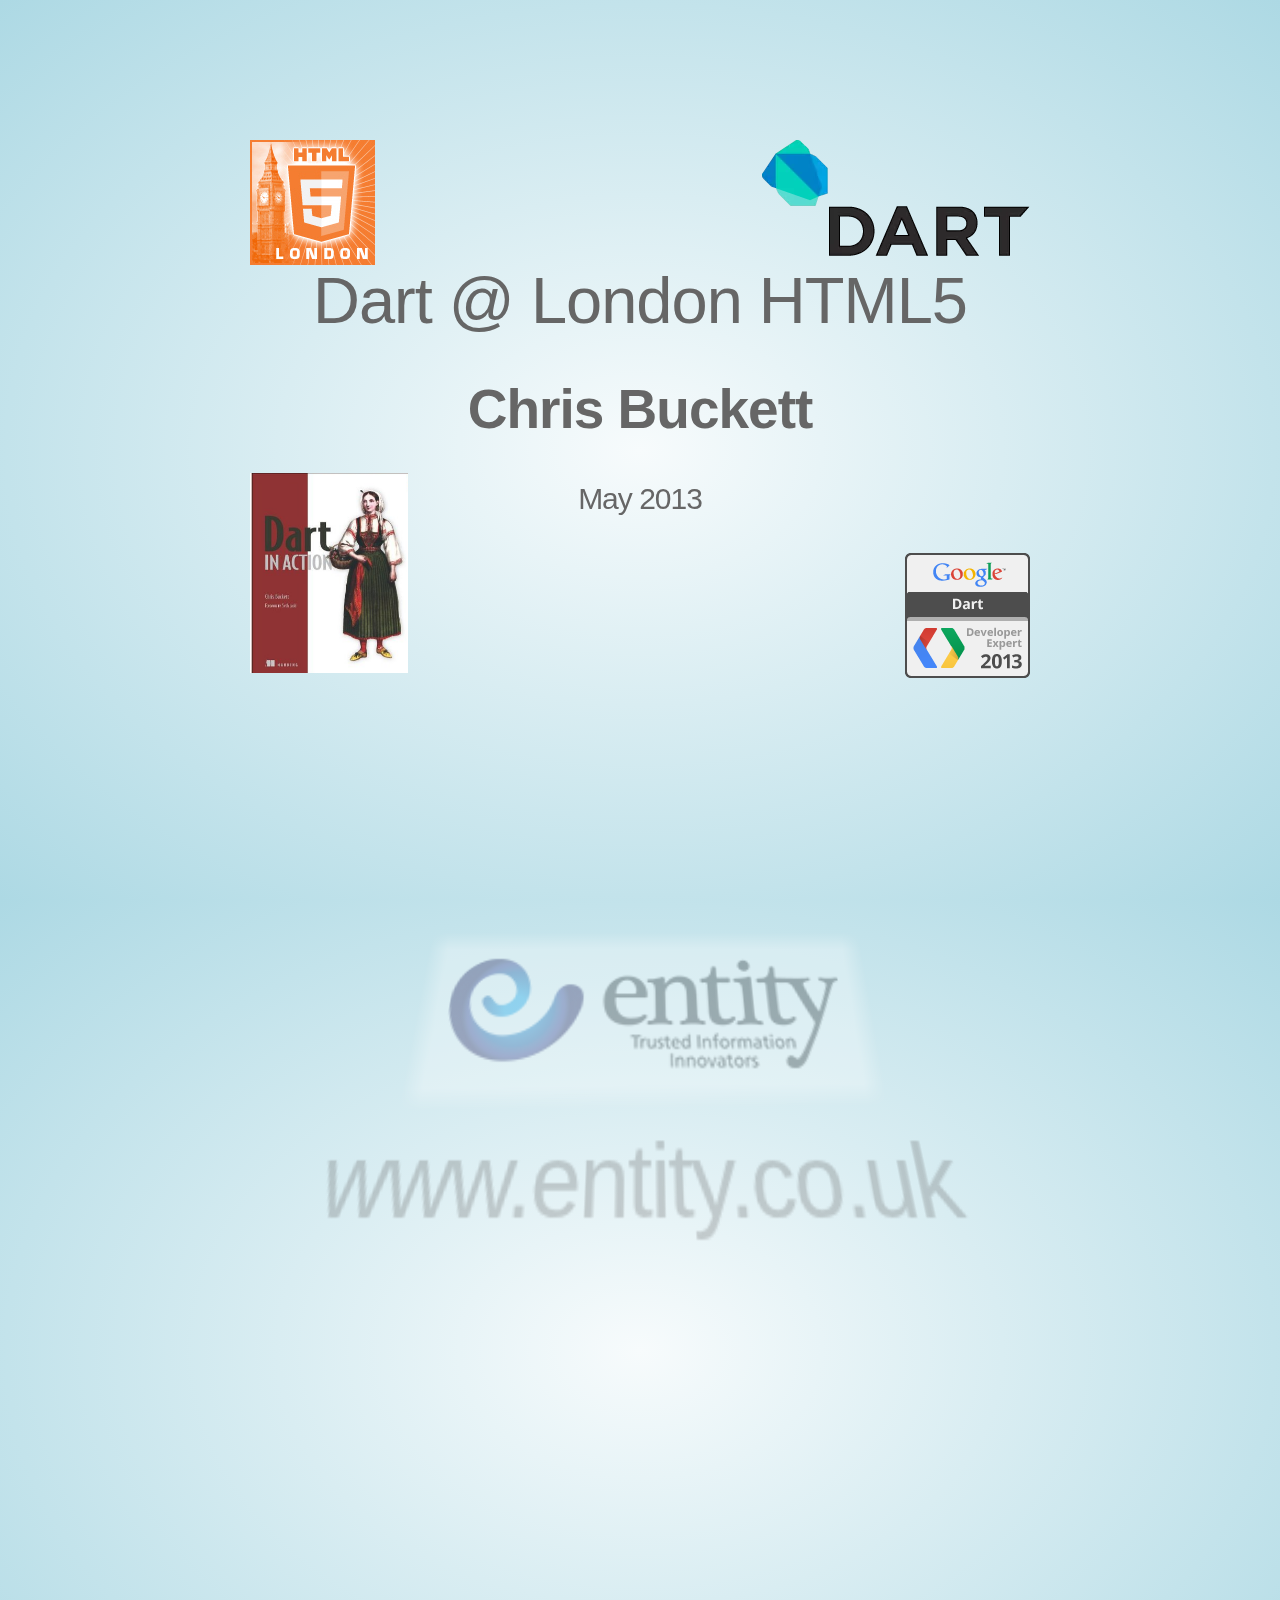
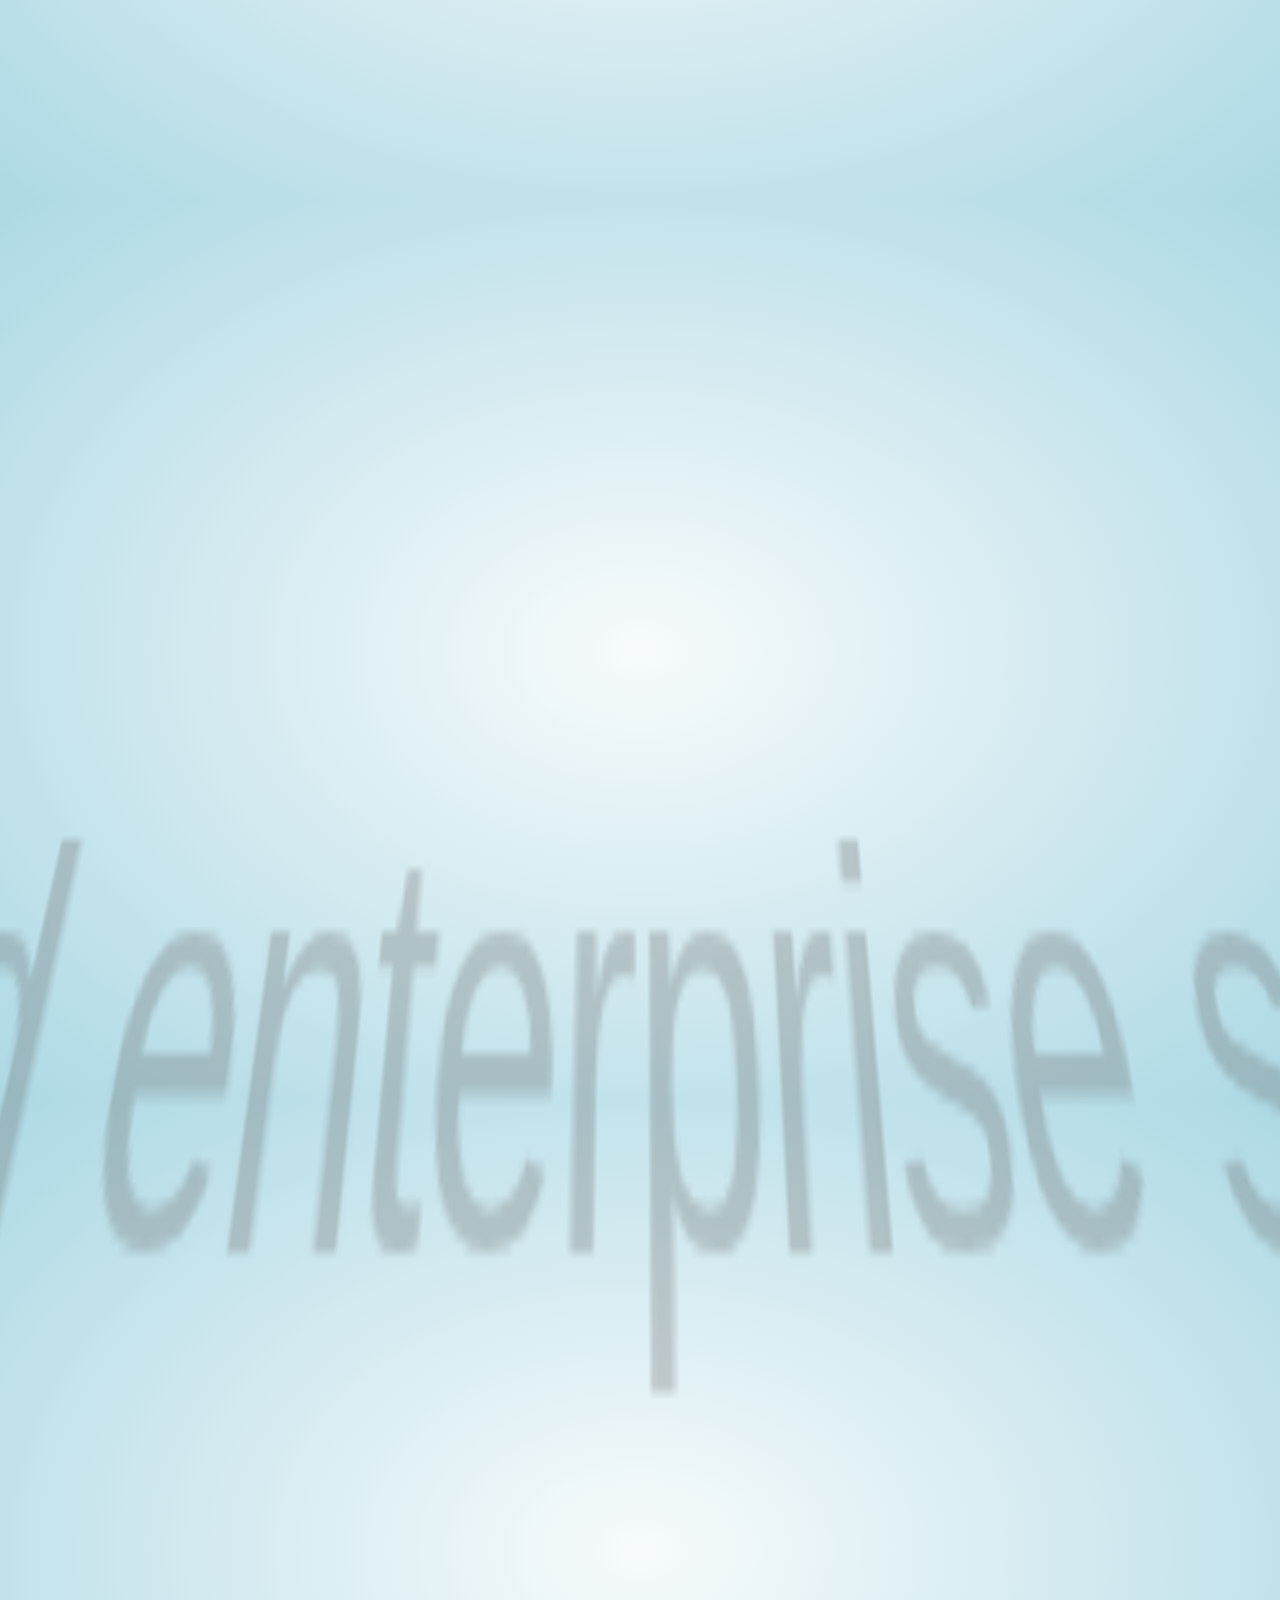
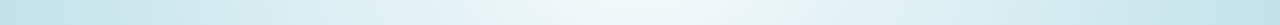
<file: index.html>
<!doctype html>

<html lang="en">
<head>
    <meta charset="utf-8" />
    <meta name="viewport" content="width=1024" />
    <meta name="apple-mobile-web-app-capable" content="yes" />
    <title>Dart @ London HTML5</title>
    
    <meta name="description" content="impress.js is a presentation tool based on the power of CSS3 transforms and transitions in modern browsers and inspired by the idea behind prezi.com." />
    <meta name="author" content="Chris Buckett" />
    <link href="impress-demo-londonajax.css" rel="stylesheet" />
    
    <link rel="shortcut icon" href="favicon.png" />
    <link rel="apple-touch-icon" href="apple-touch-icon.png" />

    <link href="prettify/prettify.css" type="text/css" rel="stylesheet" />
    <script type="text/javascript" src="prettify/prettify.js"></script>
</head>
<body class="impress-not-supported">
<script src="jquery-1.9.1.min.js"></script>
<div class="fallback-message">
  <p>Your browser <b>doesn't support the features required</b> by impress.js, so you are presented with a simplified version of this presentation.</p>
  <p>For the best experience please use the latest <b>Chrome</b>, <b>Safari</b> or <b>Firefox</b> browser.</p>
</div>


 <!-- Define auto transitions -->
  <script>
     $(document).ready(function() {
      $(document).on('impress:stepenter', function(e) {
        var currentSlide = $(e.target).attr('id');

        if (currentSlide === 'step3a' || currentSlide === 'step3b' || 
            currentSlide === 'step3c') {
          setTimeout(api.next, 500);
        }

        if (currentSlide === 'whatisdart1') {
          setTimeout(api.next, 1000);
        }

        if (currentSlide === 'howelse1') {
          setTimeout(api.next, 1000);
        }

        if (currentSlide === 'howelse2') {
          setTimeout(api.next, 1000);
        }

        if (currentSlide === 'tools1' || currentSlide == 'tools2' || currentSlide == 'tools3' ||
          currentSlide === 'tools4' || currentSlide == 'tools5' || currentSlide == 'tools6' ||
          currentSlide == 'tools7') {
          setTimeout(api.next, 100);
        }
      });
    });
  </script>

<div id="impress">
  <!-- Slide 1: Welcome -->
  <div id="start" class="step slide" data-x="-800" data-y="-800" data-rotate-x="-60">
      <img class="left logo" src="html5london.jpeg"/>
      <img class="right logo" src="dartbanner.jpg"/>
      <h1>Dart @ London HTML5</h1><br/>
      <h2>Chris Buckett</h2><br/>
      <p class="center">May 2013</p></br>
      <img class="left logo"  style="margin-top:-80px" src="dartinaction.png" height="200px"/>
      <img class="right logo" src="gde.png"/>
      
  </div>

  <!-- Slide 2: We build enterprise -->
  <!-- I work for Entity, and we build enterprise software -->
  <div class="step slide" data-x="-800" data-y="0" >
      <img class="center logo" style="padding-top:30px" src="entity_logo.png"/>
      <h3>www.entity.co.uk</h3>
      <br /><br />
      <br/>
       <q class="center">We build enterprise software.</q> 

      <br/>
  </div>

 


  <!-- Slide 3a: Multiple Teams -->
  <!-- there are constraints when building enterprise software -->
  <!--<div id="step3a" class="step slide border" data-x="-1000" data-y="800"> 
    <h1>Constraints</h1>
    <ul>
      <li>Multiple Teams</li>
    </ul>
  </div>

  <div id="step3b" class="step slide border" data-x="-1000" data-y="800"> 
    <h1>Constraints</h1>
    <ul>
      <li>Multiple Teams</li>
      <li>Modular Design</li>    
    </ul>


  </div>

  <div id="step3c" class="step slide border" data-x="-1000" data-y="800"> 
    <h1>Constraints</h1>
    <ul>
      <li>Multiple Teams</li>
      <li>Modular Design</li>    
      <li>Frameworks</li>
    </ul>
  </div>

  <div id="step3d" class="step slide border" data-x="-1000" data-y="800"> 
    <h1>Constraints</h1>
    <ul>
      <li>Multiple Teams</li>
      <li>Modular Design</li>    
      <li>Frameworks</li>
      <li>Longevity</li>
    </ul>
  </div>-->

  <!-- Slide 4: common problem: -->
  <div class="step slide hideinactive" data-x="-800" data-y="800" data-scale="0.5">
    <h3>They all share a common problem</h3>
  </div>


  <!-- Slide 5: communication: -->
  <div class="step slide border hideinactive" data-x="-800" data-y="900" data-scale="0.5">
     <h2 class="center">Communication!</h2>
     <img class="center logo" src="img/can-telephones.jpg" width="800"/>
  </div>
  
  <!-- slide 6: communication2 -->
  <div class="step slide border" data-x="0" data-y="900" data-scale="0.5">
     <h2 class="center">Communication...</h2>
     <img class="center logo" src="img/comm_through_code.png" height="500"/>
  </div>

  <!-- Slide 6: problem solved-->
  <div class="step slide" data-x="800" data-y="900" data-scale="1">
      <h3>Problem Solved?</h3>
      <q><img src="img/tick.png" style="vertical-align:middle;">Server-side</q>
      <q><img src="img/tick.png" style="vertical-align:middle;">Thick client</q>
      <q><span style="font-size:70px; font-weight:bold; color:black; margin-left:30px;">?</span>&nbsp;&nbsp; In the browser</q>
  </div>

  <!-- Slide 7: GWT / Java -->
  <div class="step slide" data-x="800" data-y="2000" data-scale="1"> 
    <h3>Java / GWT (Google Web Toolkit)</h3>
    <br/>
    <pre class="prettyprint lang-java" style="border:none;">
/**
 * @param person The person to greet
 * @param greeting The greeting
 * @return The personalized message
 */
public String greet(
    Person person, String greeting) {
  String result = greeting +" "+ person.name;
  return result;
}
    </pre>
  </div>

  <!-- Slide 8: Closure compiler -->
    <div class="step slide" data-x="1700" data-y="2000" data-scale="1"> 
    <h3>JavaScript<span style="color:rgba(0,0,0,0);"> + Annotations</span></h3>
    <pre class="prettyprint lang-js" style="border:none;">





var greet = function(person, greeting) {

  var result = greeting +" "+ person.name;
  return result;
};
    </pre>
  </div>

  <div class="step slide hideinactive" data-x="1700" data-y="2000" data-scale="1"> 
    <h3>JavaScript + Annotations</h3>
    <pre class="prettyprint lang-js" style="border:none;">
/**
 * @param {foo.Person} person The person to greet
 * @param {string} greeting The greeting
 * @return {string} The personalized message
 */
var greet = function(person, greeting) {
  // @type {string}
  var result = greeting +" "+ person.name;
  return result;
};
    </pre>
  </div>



  <!-- Slide 9: Meet in the middle? -->
  <div class="step slide hideinactive" data-x="1200" data-y="1800" data-scale="2">
    <br /><br/>
    <h2>Is it possible to meet in the middle?</h2>
  </div>  

  <!-- Slide 10: Turn to the dart slide -->
  <div class="step slide border" data-x="1000" data-y="3200" data-scale="1" data-rotate="-90">
     <h2 class="center">Let's Turn to the Dart Slide</h2>
     <img class="center logo" src="img/vaderslide.jpg" width="800"/>
  </div>

  <!-- Slide 11b What is Dart -->  
  <div id="whatisdart2" class="step slide border hideinactive" data-x="2000" data-y="3200" data-scale="1" data-rotate="-90">
     <h1 class="left">What is Dart?</h1>
     <img class="right logo" src="dartbanner.jpg"/><br />
     <img class="center logo" src="img/whatisdart1.png">
  </div>

  <!-- Slide 12: Class based -->
  <div class="step slide border hideinactive" data-x="2060" data-y="3200" data-scale="0.7" data-rotate="-90">
     <h1>Familiar</h1>
     <p class="center">Unsurprising Class Based OOP</p>
     <pre class="prettyprint lang-dart" style="border:none">
class Person {
  var name;
}

class Customer extends Person {
  var accountNo;
  var address = new Address();
}      

class Address {
  var lines = new List(4);
  var postcode;
}
     </pre>
    </div>

  <!-- Slide 14: Functional -->
  <div class="step slide border hideinactive" data-x="2060" data-y="3200" data-scale="0.7" data-rotate="-90">
     <h1>Functional</h1>
     <p class="center">Functions are objects</p><br/>
     <pre class="prettyprint lang-dart" style="border:none">
greet(person, greeting) {
  var result = greeting + " " + person.name;
  return result;
}

// store greet in another variable
var myFunc = greet;
var me = new Person()..name="Chris";
myFunc(me,"Hello");
     </pre>
  </div>

<!-- Slide 13: Optionally Typed -->
  <div class="step slide border hideinactive" data-x="2060" data-y="3200" data-scale="0.7" data-rotate="-90">
     <h1>Optionally Typed</h1>
     <p class="center">Communicating intent through code</p>
     <pre class="prettyprint lang-dart" style="border:none; font-size:30px">
class Person {
  String name;
}

class Customer extends Person {
  int accountNo;
  Address address = new Address();
}      

String greet(Person person, String greeting) {
  var result = greeting + " " + person.name;
  return result;
}
     </pre>
  </div>

  

  <!-- Slide 16: Communicating intent with code -->
  <div class="step slide border hideinactive" data-x="2060" data-y="3200" data-scale="0.7" data-rotate="-90">
      <h1>How does this help us?</h1>
      <p>Communicating intent through code, to tools and humans</p>
      <br/>
    <pre class="prettyprint lang-js" style="border:none; margin-left:-40px;">
// javascript
function greet(person, greeting) {
  var result = greeting +" "+ person.name;
  return result;
}
    </pre>
&nbsp;
    <pre class="prettyprint lang-js" style="border:none; margin-left:-40px;">
// dart
greet(person, greeting) {
  var result = greeting +" "+ person.name;
  return result;
}
    </pre>
  </div>

<!-- Slide 16b: Communicating intent through code -->  
<div class="step slide border hideinactive" data-x="2060" data-y="3200" data-scale="0.7" data-rotate="-90">
      <h1>How does this help us?</h1>
      <p>Communicating intent through code, to humans and tools</p>
      <br/>
    <pre class="prettyprint lang-js" style="border:none; margin-left:-40px;">
// javascript
function greet(person, greeting) {
  var result = greeting +" "+ person.name;
  return result;
}
    </pre>

<p>Use <strong>type annotations</strong> on the <strong>surface area</strong> of your code</p>
    <pre class="prettyprint lang-dart" style="border:none; margin-left:-40px;">
// dart 
String greet(Person person, String greeting) {
  var result = greeting +" "+ person.name;
  return result;
}
    </pre>
  </div>


<!-- Slide 15: Also Has... -->
  <div class="step slide border hideinactive" data-x="2800" data-y="3200" data-scale="0.9" data-rotate="-90">
     <h1 class="left">What is Dart?</h1>
     <img class="right logo" src="dartbanner.jpg"/><br />
     <q>Dart language also has...</q>
     <ul >
        <li class="smaller">Interfaces <code>class Person implements Serializable</code></li>
        <li class="smaller">Privacy <code>String _iAmPrivate;</code></li>
        <li class="smaller">Futures <code>doAsync().then((result) { ... } );</code></li>
        <li class="smaller">Lexical scope (sane <code>this</code>)</li>
        <li class="smaller">Generics <code>new Map&lt;String,Person&gt;();</code></li>
        <li class="smaller">Concurrency <code>port.send("Hello");</code></li>
        <li class="smaller">Reflection <code>instance.invoke('sayHello',[...]);</li>
     </ul>
  </div>


<!-- Slide 17: What do you get out of the box? -->

<!-- Slide 17b -->
<div class="step slide border hideinactive" data-x="3600" data-y="3200" data-scale="0.7" data-rotate="-90">
  <h1>How else can Dart help us?</h1>
  <br />
  <img class="center logo" src="img/whatisdart2.png">
</div>

<!-- Slide 18 -->
<div class="step slide border hideinactive" data-x="3600" data-y="3200" data-scale="0.6" data-rotate="-90">
  <h1>Libraries and Packages</h1>
  <br />
  <br />
  <pre class="prettyprint lang-dart">
library model_objects;

import 'dart:json';
import 'package:logger/logger.dart';

part 'src/customer.dart';
part 'src/order.dart';

//... other code ...
  </pre>
</div>

<!-- Slide 19 -->
<div class="step slide border hideinactive" data-x="4400" data-y="3400" data-scale="0.5" data-rotate="-90">
  <h1>Built-in libraries</h1><br/>
  <h3>dart:html</h3>
  <pre class="prettyprint lang-dart" style="border:none; margin-left:-40px;">
import 'dart:html';

main() {
  var msg = query('#msg');
  var btn = new ButtonElement();
  btn.text = 'Click me!';
  btn.onClick.listen((e) => msg.text = 'Dart!');
  document.body.children.add(btn);
}
  </pre>

</div>

<!-- Slide 20 -->
<div class="step slide border hideinactive" data-x="4400" data-y="3400" data-scale="0.5" data-rotate="-90">
  <h1>Built-in libraries</h1><br/>
  <h3>dart:io</h3>
  <pre class="prettyprint lang-dart" style="font-size:30px; border:none; margin-left:-40px;">
import 'dart:io';

main() {
  HttpServer.bind("127.0.0.1", 8888).then((svr) {
    svr.listen((req) {
      req.response.write("Hello World\n");
      req.response.close();
    });

    print("Listening at http://127.0.0.1:8888/");
  });
}
  </pre>
</div>


<!-- Slide 21 -->
<div class="step slide border hideinactive" data-x="4500" data-y="3200" data-scale="1" data-rotate="-90">
  <h1>Built-in Libraries</h1>
  <img style="float:right; padding-top: 40px; padding-right:30px;" src="img/sdk.png">

  <br />
  <ul style="float:left">
    <li><strong>dart:html</strong></li>
    <li><strong>dart:io</strong></li>
    <li>dart:unittest</li>
    <li>dart:indexed_db</li>
    <li>dart:web_gl</li>
    <li>dart:web_audio</li>
    <li>lots more ...</li>
  </ul>
  
</div>

<!-- Slide 22 -->
<div class="step slide border" data-x="5400" data-y="3200" data-scale="1" data-rotate="-90">
  <h1>Pub: Package Manager</h1>
  <br/>
  <pre style="prettyprint">
name: my_service
description: My App Service
version: 
dependencies:
  model_objects:
    hosted:
      url: http://my-package-server.com
  config:
    git: git://github.com/chrisbu/config.git
    version: 1.2
dev_dependencies:
  unittest: any
  </pre>  
</div>

<!-- Slide 23: -->
<div class="step slide" data-x="6300" data-y="3200" data-scale="1" data-rotate="0">
  <q>Built-in libraries help <strong>reduce fragmentation</strong>.</q>
  <q>Teams can <strong>work together</strong>, sharing <strong>versioned packages</strong>.<q>
</div>


<!-- Slide 24b: In the box: Tools -->
<div class="step slide border hideinactive" data-x="5400" data-y="4300" data-scale="1" data-rotate="90">
  <h1>What else is in the box?</h1>
  <br />
  <img class="center logo" src="img/whatisdart3.png">
</div>


<!-- Slide 24b -->
<div id="tools1" class="step slide border" data-x="4600" data-y="4300" data-scale="1" data-rotate="90">
  <q>Communicating intent through code, to humans <strong>and tools</strong>.</q>
</div>

<!-- Slide 24b -->
<div id="tools2" class="step slide border hideinactive" data-x="4600" data-y="4300" data-scale="1" data-rotate="90">
  <q>Communicating intent through code, to humans <strong>and tools</strong>.</q>
  <br />
  <br />
  <h2>Dart Editor</h2>
</div>

<!-- Slide 24b -->
<div id="tools3" class="step slide border hideinactive" data-x="4600" data-y="4300" data-scale="1" data-rotate="90">
  <q>Communicating intent through code, to humans <strong>and tools</strong>.</q>
  <br />
  <br />
  <h2>Dartium</h2>
</div>


<!-- Slide 24b -->
<div id="tools4" class="step slide border hideinactive" data-x="4600" data-y="4300" data-scale="1" data-rotate="90">
  <q>Communicating intent through code, to humans <strong>and tools</strong>.</q>
  <br />
  <br />
  <h2>dart2js</h2>
</div>

<!-- Slide 24b -->
<div id="tools5" class="step slide border hideinactive" data-x="4600" data-y="4300" data-scale="1" data-rotate="90">
  <q>Communicating intent through code, to humans <strong>and tools</strong>.</q>
  <br />
  <br />
  <h2>Dart Debugger</h2>
</div>

<!-- Slide 24b -->
<div id="tools6" class="step slide border hideinactive" data-x="4600" data-y="4300" data-scale="1" data-rotate="90">
  <q>Communicating intent through code, to humans <strong>and tools</strong>.</q>
  <br />
  <br />
  <h2>Dart Analyzer</h2>
</div>

<!-- Slide 24b -->
<div id="tools7" class="step slide border hideinactive" data-x="4600" data-y="4300" data-scale="1" data-rotate="90">
  <q>Communicating intent through code, to humans <strong>and tools</strong>.</q>
  <br />
  <br />
  <h2>DartDoc</h2>
</div>

<!-- Slide 24b -->
<div id="tools8" class="step slide border hideinactive" data-x="4600" data-y="4300" data-scale="1" data-rotate="90">
  <q>Communicating intent through code, to humans <strong>and tools</strong>.</q>
  <br />
  <ul style="float:left">
    <li>Dart Editor</li>
    <li>Dartium</li>
    <li>dart2js</li>
  </ul>
  <ul style="float:right; padding-right:100px;">
    <li>Dart Debugger</li>
    <li>Dart Analyzer</li>
    <li>DartDoc</li>
  </ul>
</div>

<!-- Slide 25: Web UI -->
<div class="step slide border" data-x="3800" data-y="4300" data-scale="1" data-rotate="90">
  <h1>Web UI Framework</h1>
  <q style="margin-top:30px;">Teams can <strong>work together</strong>, sharing <strong>versioned packages</strong>.<q>
    <h2 style="margin-top:-50px;">Web Components</h2>
    <h2>Model Driven Views</h2>
    <h2>Shadow DOM</h2>    
  <i class="right">In all modern browsers</i><br/><br />
</div>


<div class="step slide border" data-x="3000" data-y="4300" data-scale="1" data-rotate="90">
  <h2>Model Driven Views</h2>
  <pre class="prettyprint lang-html" style="border:none">
    &lt;span&gt;{{ message }}&lt;/span&gt;
    &lt;input bind-value='message'&gt;
    &lt;script type='application/dart'&gt;
      import 'package:web_ui/web_ui.dart';

      var message = 'Hello' + ' ' + 'Dart';

      main() {}
    &lt;/script&gt;
  </pre>
  <iframe class="center" src="demos/web_ui_basic/out/webui.html" width="600" height="150" frameborder="0"></iframe>
</div>

<div class="step slide border" data-x="2200" data-y="4300" data-scale="1" data-rotate="90">
  <h2>Web Components</h2>
  <pre class="prettyprint lang-html" style="border:none; margin-left:-100px;">
      &lt;link rel="components" href="mdv_demo.html"&gt;
    &lt;/head&gt;
    &lt;body&gt;
      &lt;x-mdv-component&gt;&lt;/x-mdv-component&gt;

      &lt;script type='application/dart'&gt;
        import 'package:web_ui/web_ui.dart';
        main() {}
      &lt;/script&gt;
  </pre>
  <iframe class="center" src="demos/web_ui_component/out/webui.html" width="700" height="220" frameborder="0"></iframe>
</div>

<div class="step slide border" data-x="1400" data-y="4300" data-scale="1" data-rotate="90">
  Why Dart appeals to me...
  <img class="right logo" src="dartbanner.jpg"/>
  <h3 style="padding-top:50px;"><strong>Familiar</strong> to developers</h3><br/>
  <h3><strong>Communicating intent</strong> through code, to <strong>humans</strong> and <strong> tools</strong>.</h3><br />
  <h3>Allowing <strong>modular</strong> working with <strong>teams</strong>.</h3><br /><br/>
  <span class="right">Could it be another tool in your toolbox...?</span>
</div>

<div class="step slide border" data-x="600" data-y="4300" data-scale="1" data-rotate="90">
  <h2>Find out more...</h2>
  <img class="right logo" src="dartbanner.jpg"/>
  <ul>
    <li>www.dartlang.org</li>
    <li><strong>#dartlang</strong> on G+ or Twitter</li>
    <li>+Chris Buckett</li>
    <li>@ChrisDoesDev</li>
    <li>Slides: github/<strong>chrisbu</strong></li>
  </ul>
  <img class="right logo"  style="margin-top:-210px" src="dartinaction.png" height="300px"/>
  Thankyou!
</div>

<div class="step slide border" data-x="600" data-y="4300" data-scale="1" data-rotate="90">
  <h2>Find out more...</h2>
  <img class="right logo" src="dartbanner.jpg"/>
  <ul>
    <li>www.dartlang.org</li>
    <li><strong>#dartlang</strong> on G+ or Twitter</li>
    <li>+Chris Buckett</li>
    <li>@ChrisDoesDev</li>
    <li>Slides: github/<strong>chrisbu</strong></li>
  </ul>
  <img class="right logo"  style="margin-top:-210px" src="dartinaction.png" height="300px"/>
  Thankyou!
</div>

<!-- Slide: Overview -->
<!--<div id="overview" class="step" data-x="3000" data-y="1500" data-scale="10">
</div>-->

</div><!-- end impress -->
<script>
if ("ontouchstart" in document.documentElement) { 
    document.querySelector(".hint").innerHTML = "<p>Tap on the left or right to navigate</p>";
}
</script>

<script src="impress.js"></script>
<script>
  var api = impress();
  api.init();
</script>
<script>prettyPrint();</script>
</body>
</html>
</file>
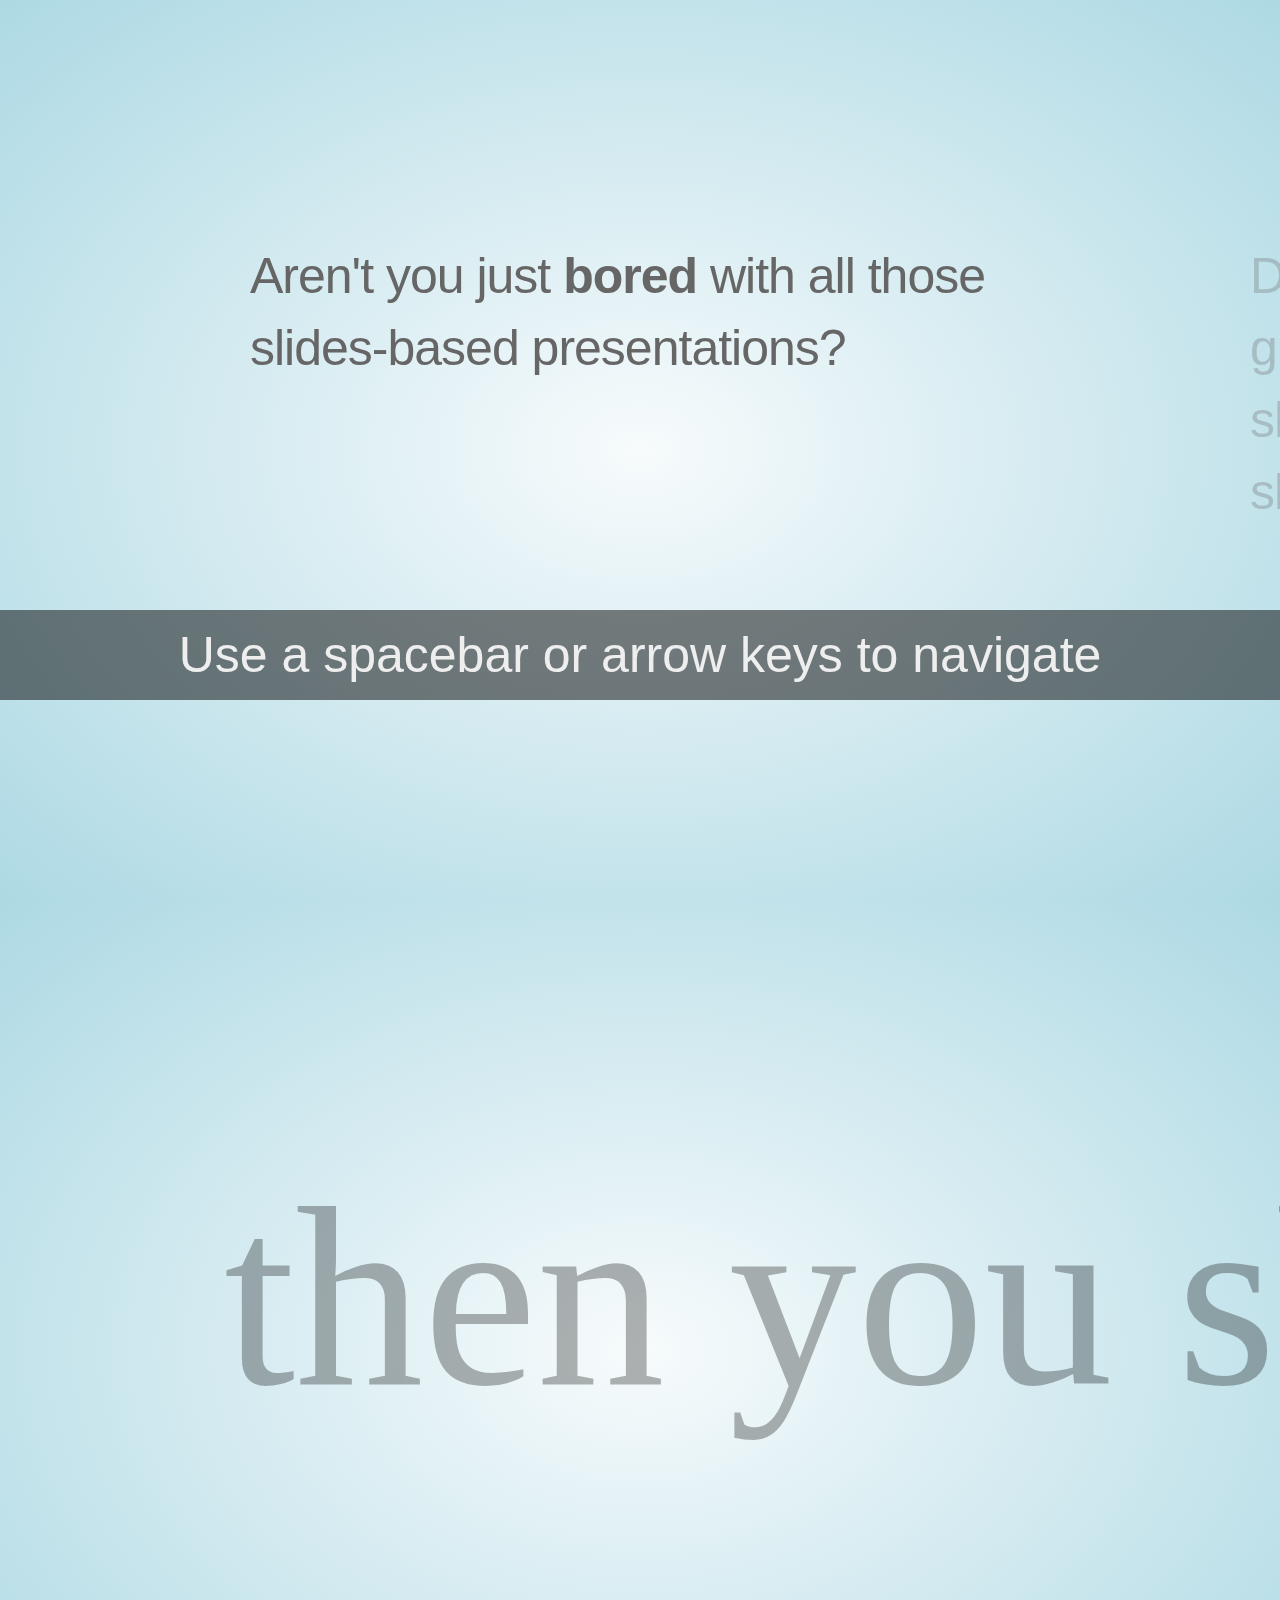
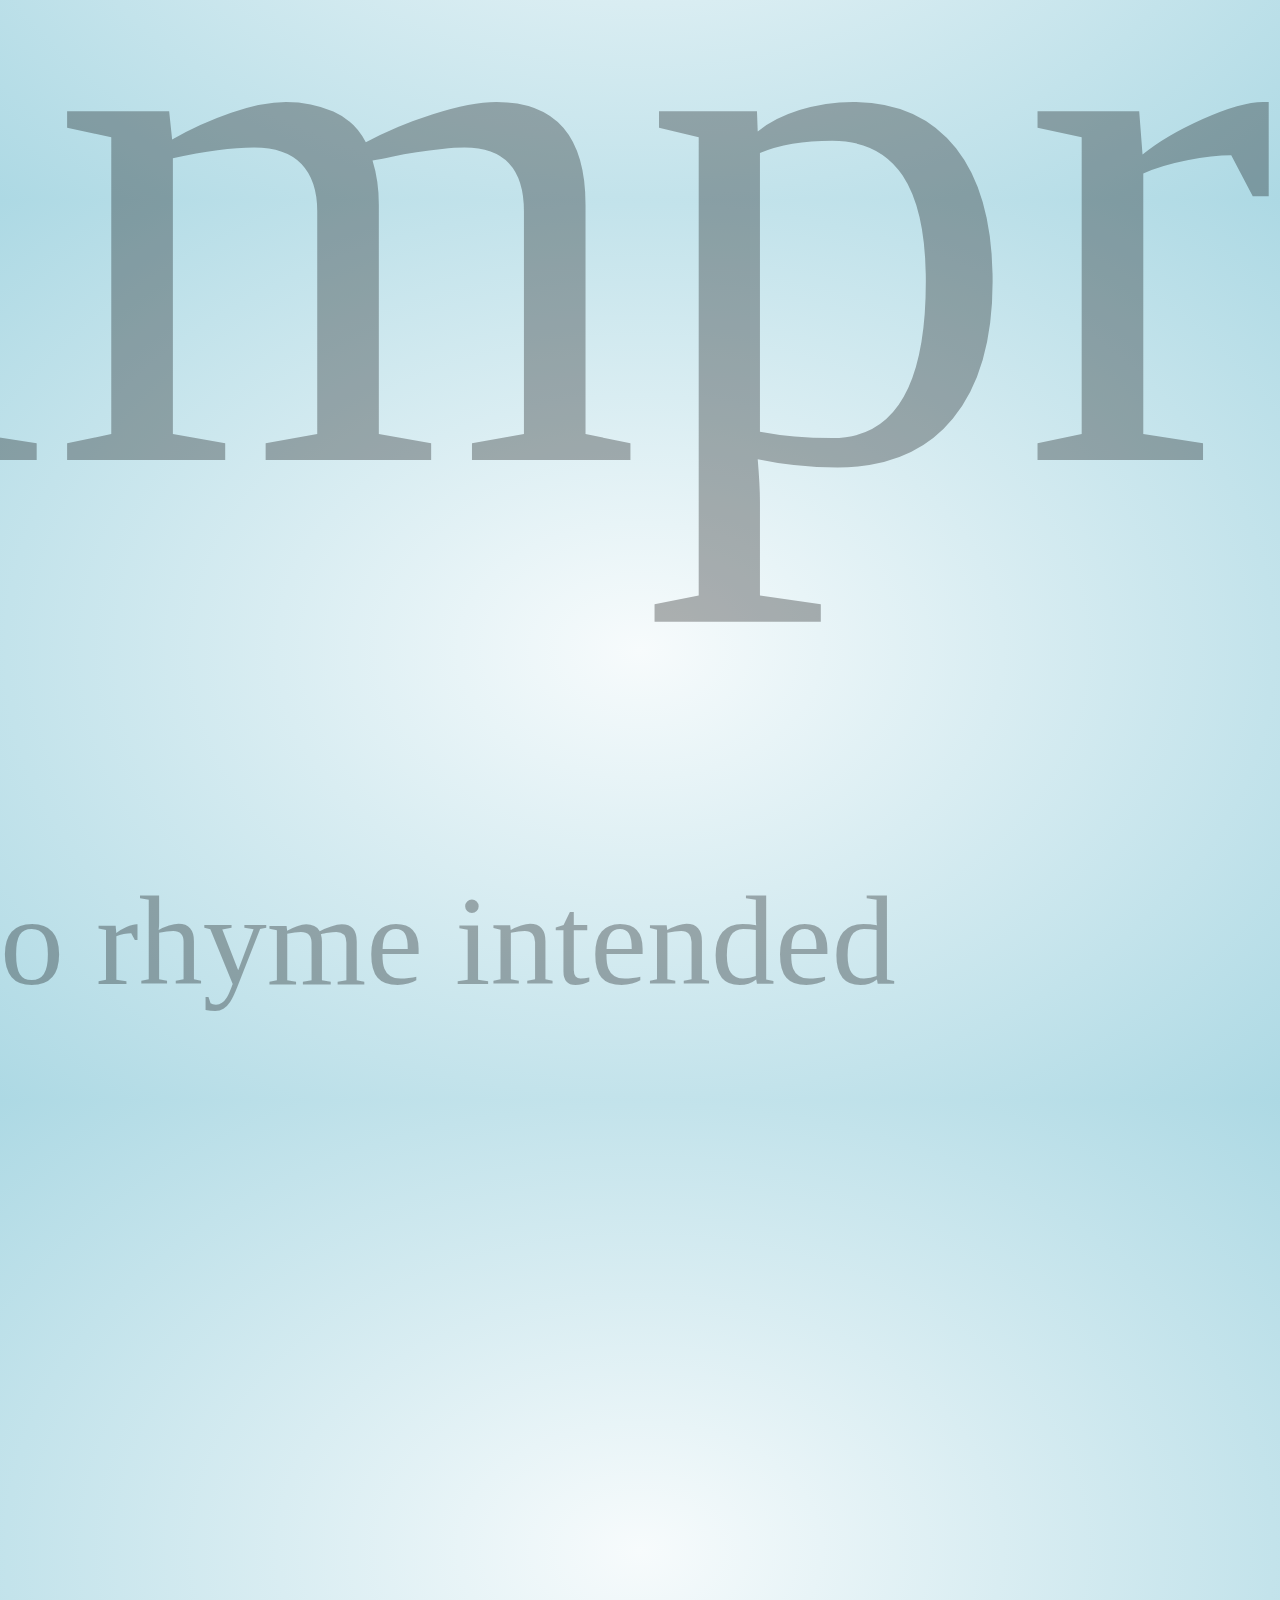
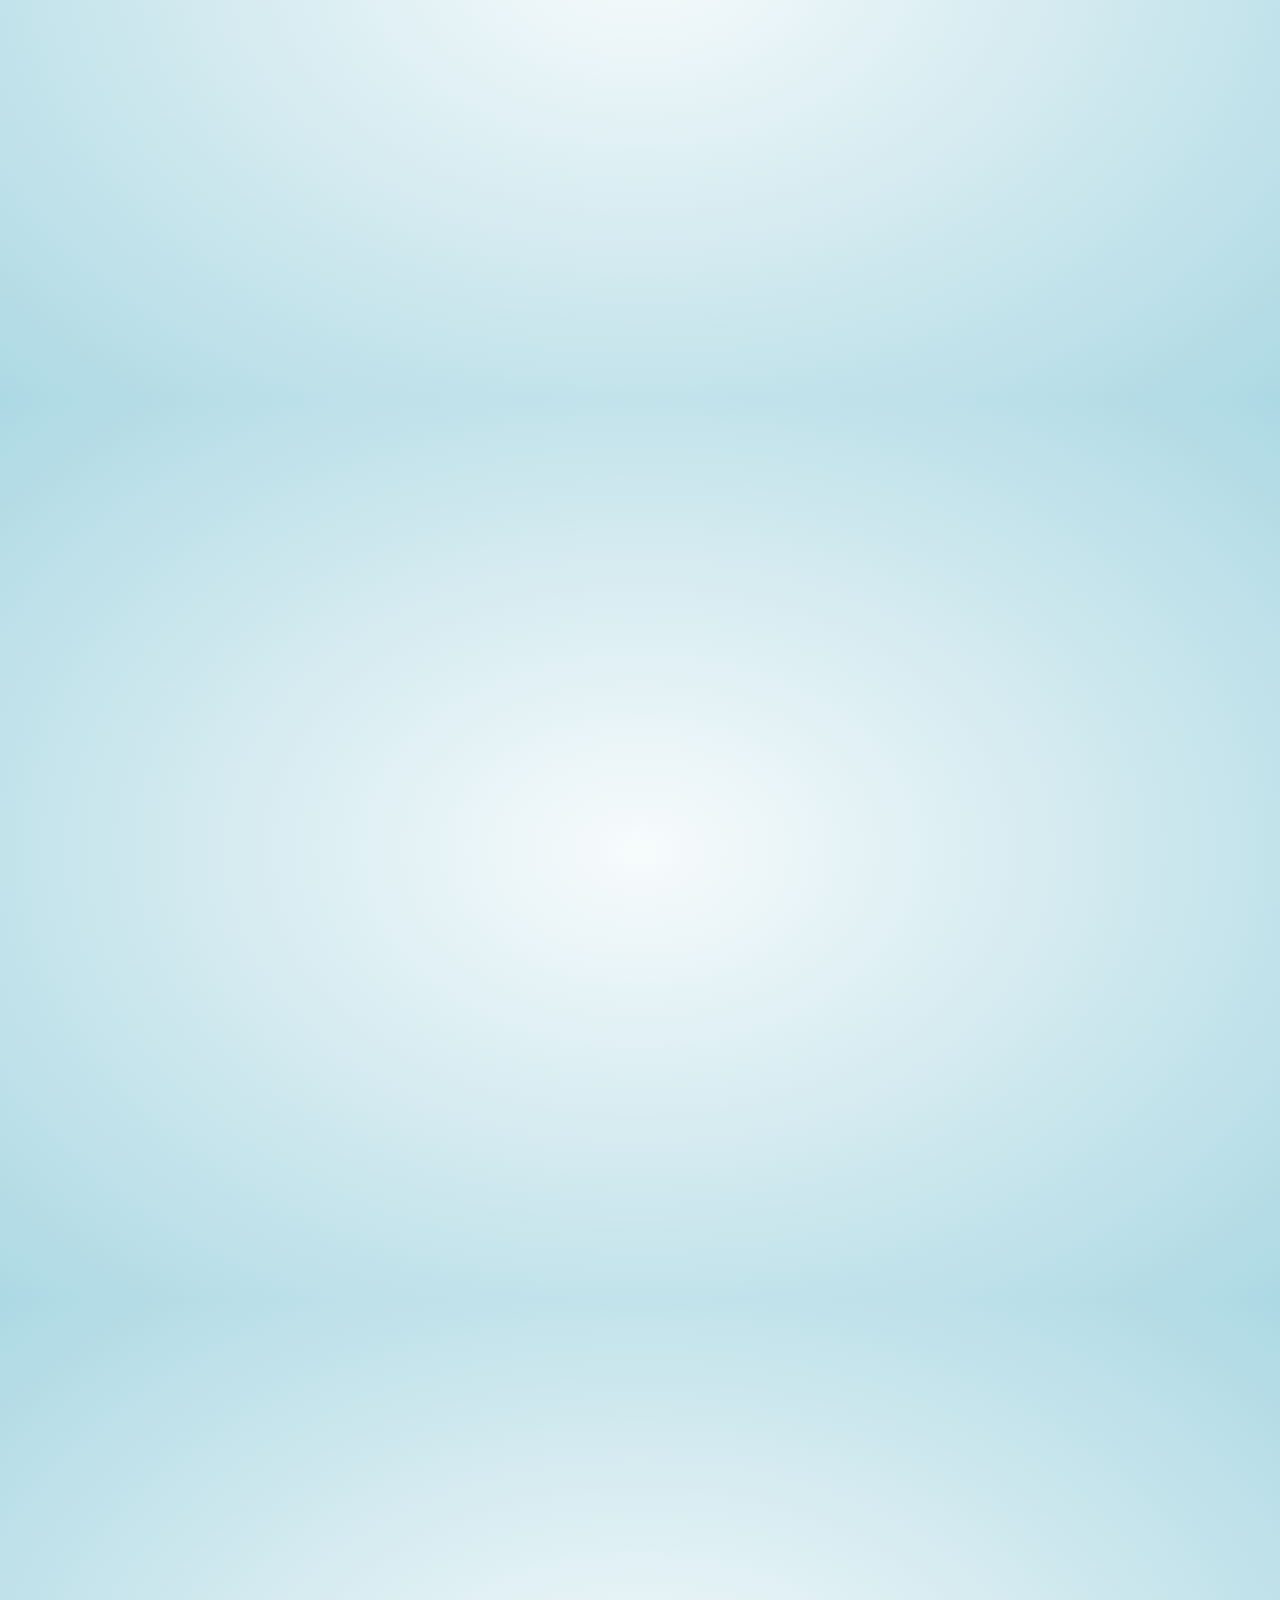
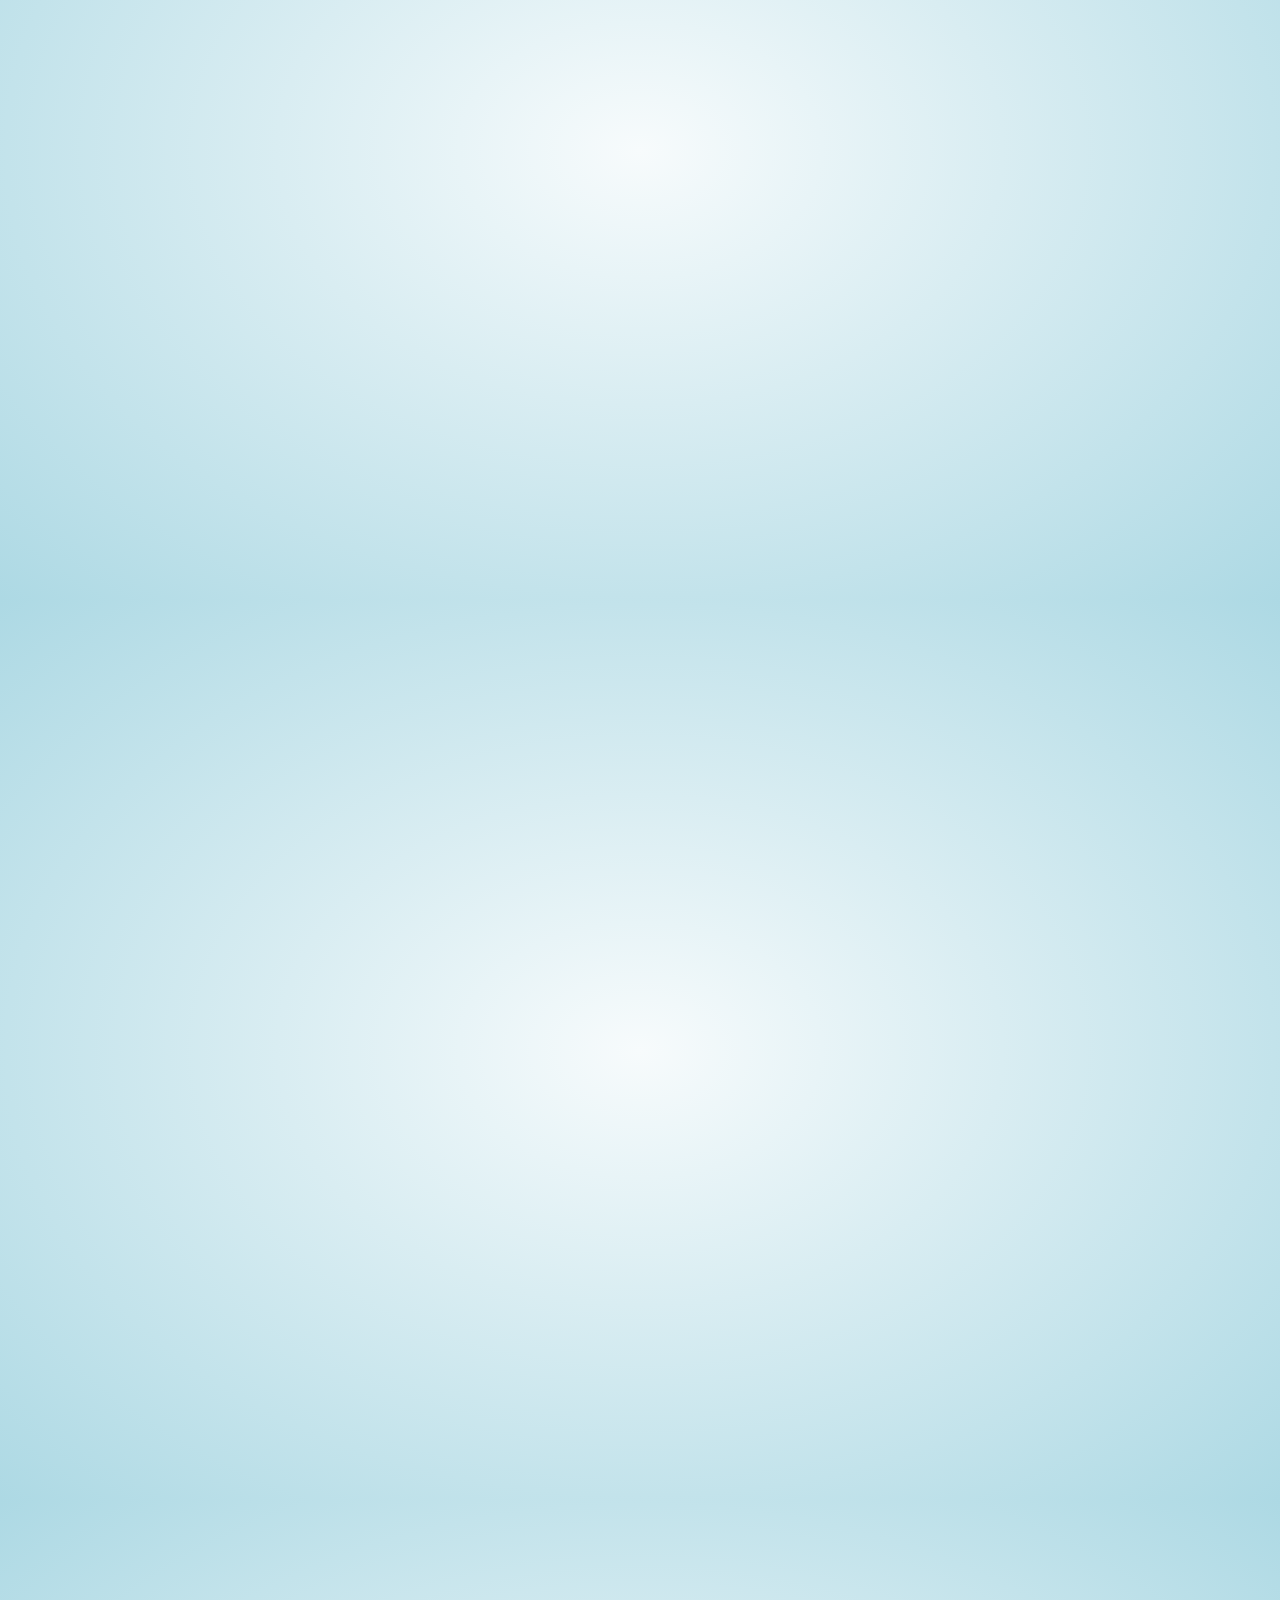
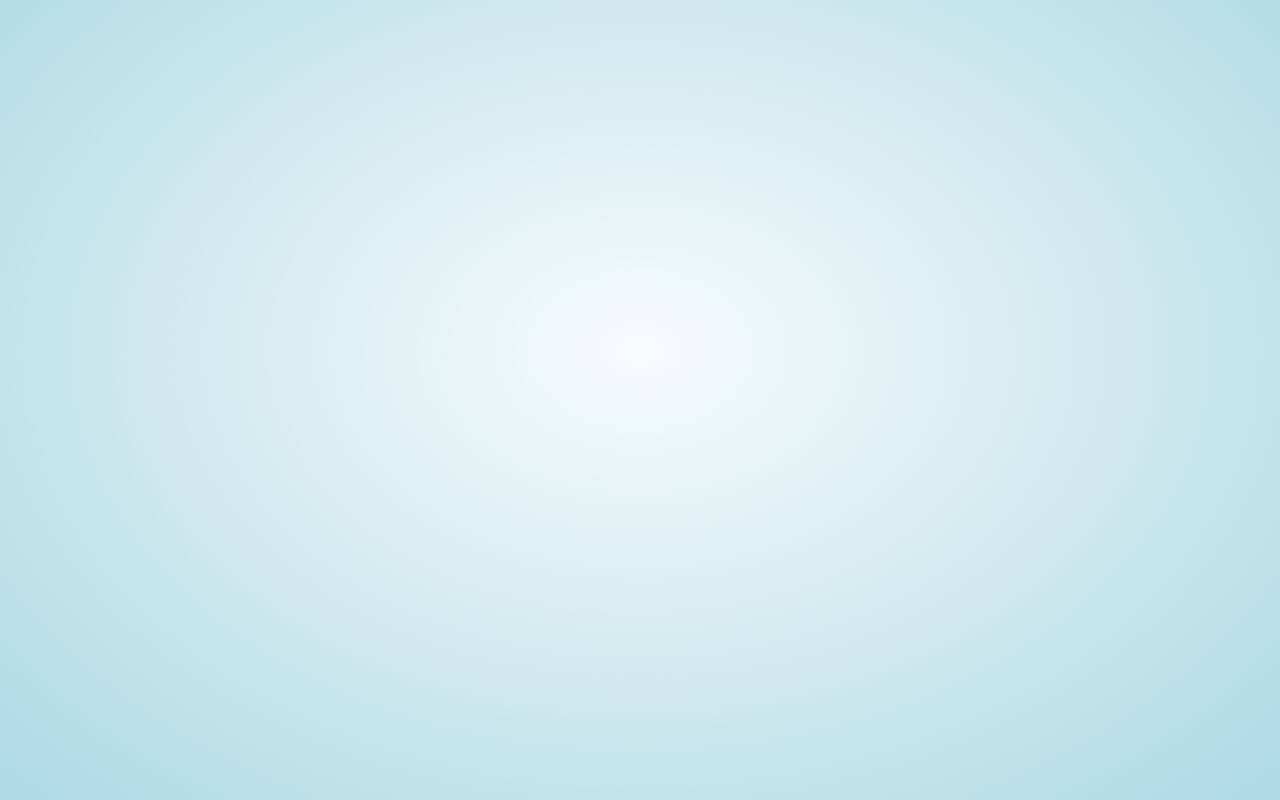
<file: impress.html>
<!doctype html>

<html lang="en">
<head>
    <meta charset="utf-8" />
    <meta name="viewport" content="width=1024" />
    <meta name="apple-mobile-web-app-capable" content="yes" />
    <title>Dart @ London HTML5</title>
    
    <meta name="description" content="impress.js is a presentation tool based on the power of CSS3 transforms and transitions in modern browsers and inspired by the idea behind prezi.com." />
    <meta name="author" content="Chris Buckett" />

    <!--<link href="http://fonts.googleapis.com/css?family=Open+Sans:regular,semibold,italic,italicsemibold|PT+Sans:400,700,400italic,700italic|PT+Serif:400,700,400italic,700italic" rel="stylesheet" />-->

    <!--
        
        Impress.js doesn't depend on any external stylesheet. Script adds all styles it needs for
        presentation to work.
        
        This style below contains styles only for demo presentation. Browse it to see how impress.js
        classes are used to style presentation steps, or how to apply fallback styles, but I don't want
        you to use them directly in your presentation.
        
        Be creative, build your own. We don't really want all impress.js presentations to look the same,
        do we?
        
        When creating your own presentation get rid of this file. Start from scratch, it's fun!
        
    -->
    <link href="impress-demo-londonajax.css" rel="stylesheet" />
    
    <link rel="shortcut icon" href="favicon.png" />
    <link rel="apple-touch-icon" href="apple-touch-icon.png" />
</head>

<!--
    
    Body element is used by impress.js to set some useful class names, that will allow you to detect
    the support and state of the presentation in CSS or other scripts.
    
    First very useful class name is `impress-not-supported`. This class means, that browser doesn't
    support features required by impress.js, so you should apply some fallback styles in your CSS.
    It's not necessary to add it manually on this element. If the script detects that browser is not
    good enough it will add this class, but keeping it in HTML means that users without JavaScript
    will also get fallback styles.
    
    When impress.js script detects that browser supports all required features, this class name will
    be removed.
    
    The class name on body element also depends on currently active presentation step. More details about
    it can be found later, when `hint` element is being described.
    
-->
<body class="impress-not-supported">

<!--
    For example this fallback message is only visible when there is `impress-not-supported` class on body.
-->
<div class="fallback-message">
    <p>Your browser <b>doesn't support the features required</b> by impress.js, so you are presented with a simplified version of this presentation.</p>
    <p>For the best experience please use the latest <b>Chrome</b>, <b>Safari</b> or <b>Firefox</b> browser.</p>
</div>

<!--
    
    Now that's the core element used by impress.js.
    
    That's the wrapper for your presentation steps. In this element all the impress.js magic happens.
    It doesn't have to be a `<div>`. Only `id` is important here as that's how the script find it.
    
    You probably won't need it now, but there are some configuration options that can be set on this element.
    
    To change the duration of the transition between slides use `data-transition-duration="2000"` giving it
    a number of ms. It defaults to 1000 (1s).
    
    You can also control the perspective with `data-perspective="500"` giving it a number of pixels.
    It defaults to 1000. You can set it to 0 if you don't want any 3D effects.
    If you are willing to change this value make sure you understand how CSS perspective works:
    https://developer.mozilla.org/en/CSS/perspective
    
    But as I said, you won't need it for now, so don't worry - there are some simple but interesing things
    right around the corner of this tag ;)
    
-->
<div id="impress">

    <!--
        
        Here is where interesting thing start to happen.
        
        Each step of the presentation should be an element inside the `#impress` with a class name
        of `step`. These step elements are positioned, rotated and scaled by impress.js, and
        the 'camera' shows them on each step of the presentation.
        
        Positioning information is passed through data attributes.
        
        In the example below we only specify x and y position of the step element with `data-x="-1000"`
        and `data-y="-1500` attributes. This means that **the center** of the element (yes, the center)
        will be positioned in point x = -1000px and y = -1500px of the presentation 'canvas'.
        
        It will not be rotated or scaled.
        
    -->
    <div id="bored" class="step slide" data-x="-1000" data-y="-1500">
        <q>Aren't you just <b>bored</b> with all those slides-based presentations?</q>
    </div>

    <!--
        
        The `id` attribute of the step element is used to identify it in the URL, but it's optional.
        If it is not defined, it will get a default value of `step-N` where N is a number of slide.
        
        So in the example below it'll be `step-2`.
        
        The hash part of the url when this step is active will be `#/step-2`.
        
        You can also use `#step-2` in a link, to point directly to this particular step.
        
        Please note, that while `#/step-2` (with slash) would also work in a link it's not recommended.
        Using classic `id`-based links like `#step-2` makes these links usable also in fallback mode.
        
    -->
    <div class="step slide" data-x="0" data-y="-1500">
        <q>Don't you think that presentations given <strong>in modern browsers</strong> shouldn't <strong>copy the limits</strong> of 'classic' slide decks?</q>
    </div>

    <div class="step slide" data-x="1000" data-y="-1500">
        <q>Would you like to <strong>impress your audience</strong> with <strong>stunning visualization</strong> of your talk?</q>
    </div>

    <!--
        
        This is an example of step element being scaled.
        
        Again, we use a `data-` attribute, this time it's `data-scale="4"`, so it means that this
        element will be 4 times larger than the others.
        From presentation and transitions point of view it means, that it will have to be scaled
        down (4 times) to make it back to it's correct size.
        
    -->
    <div id="title" class="step" data-x="0" data-y="0" data-scale="4">
            <span class="try">then you should try</span>
        <h1>impress.js<sup>*</sup></h1>
        <span class="footnote"><sup>*</sup> no rhyme intended</span>
    </div>

    <!--
        
        This element introduces rotation.
        
        Notation shouldn't be a surprise. We use `data-rotate="90"` attribute, meaning that this
        element should be rotated by 90 degrees clockwise.
        
    -->
    <div id="its" class="step" data-x="850" data-y="3000" data-rotate="90" data-scale="5">
        <p>It's a <strong>presentation tool</strong> <br/>
        inspired by the idea behind <a href="http://prezi.com">prezi.com</a> <br/>
        and based on the <strong>power of CSS3 transforms and transitions</strong> in modern browsers.</p>
    </div>

    <div id="big" class="step" data-x="3500" data-y="2100" data-rotate="180" data-scale="6">
        <p>visualize your <b>big</b> <span class="thoughts">thoughts</span></p>
    </div>

    <!--
        
        And now it gets really exciting! We move into third dimension!
        
        Along with `data-x` and `data-y`, you can define the position on third (Z) axis, with
        `data-z`. In the example below we use `data-z="-3000"` meaning that element should be
        positioned far away from us (by 3000px).
        
    -->
    <div id="tiny" class="step" data-x="2825" data-y="2325" data-z="-3000" data-rotate="300" data-scale="1">
        <p>and <b>tiny</b> ideas</p>
    </div>

    <!--
        
        This step here doesn't introduce anything new when it comes to data attributes, but you
        should notice in the demo that some words of this text are being animated.
        It's a very basic CSS transition that is applied to the elements when this step element is
        reached.
        
        At the very beginning of the presentation all step elements are given the class of `future`.
        It means that they haven't been visited yet.
        
        When the presentation moves to given step `future` is changed to `present` class name.
        That's how animation on this step works - text moves when the step has `present` class.
        
        Finally when the step is left the `present` class is removed from the element and `past`
        class is added.
        
        So basically every step element has one of three classes: `future`, `present` and `past`.
        Only one current step has the `present` class.
        
    -->
    <div id="ing" class="step" data-x="3500" data-y="-850" data-rotate="270" data-scale="6">
        <p>by <b class="positioning">positioning</b>, <b class="rotating">rotating</b> and <b class="scaling">scaling</b> them on an infinite canvas</p>
    </div>

    <div id="imagination" class="step" data-x="6700" data-y="-300" data-scale="6">
        <p>the only <b>limit</b> is your <b class="imagination">imagination</b></p>
    </div>

    <div id="source" class="step" data-x="6300" data-y="2000" data-rotate="20" data-scale="4">
        <p>want to know more?</p>
        <q><a href="http://github.com/bartaz/impress.js">use the source</a>, Luke!</q>
    </div>

    <div id="one-more-thing" class="step" data-x="6000" data-y="4000" data-scale="2">
        <p>one more thing...</p>
    </div>

    <!--
        
        And the last one shows full power and flexibility of impress.js.
        
        You can not only position element in 3D, but also rotate it around any axis.
        So this one here will get rotated by -40 degrees (40 degrees anticlockwise) around X axis and
        10 degrees (clockwise) around Y axis.
        
        You can of course rotate it around Z axis with `data-rotate-z` - it has exactly the same effect
        as `data-rotate` (these two are basically aliases).
        
    -->
    <div id="its-in-3d" class="step" data-x="6200" data-y="4300" data-z="-100" data-rotate-x="-40" data-rotate-y="10" data-scale="2">
        <p><span class="have">have</span> <span class="you">you</span> <span class="noticed">noticed</span> <span class="its">it's</span> <span class="in">in</span> <b>3D<sup>*</sup></b>?</p>
        <span class="footnote">* beat that, prezi ;)</span>
    </div>

    <!--
        
        So to make a summary of all the possible attributes used to position presentation steps, we have:
        
        * `data-x`, `data-y`, `data-z` - they define the position of **the center** of step element on
            the canvas in pixels; their default value is 0;
        * `data-rotate-x`, `data-rotate-y`, 'data-rotate-z`, `data-rotate` - they define the rotation of
            the element around given axis in degrees; their default value is 0; `data-rotate` and `data-rotate-z`
            are exactly the same;
        * `data-scale` - defines the scale of step element; default value is 1
        
        These values are used by impress.js in CSS transformation functions, so for more information consult
        CSS transfrom docs: https://developer.mozilla.org/en/CSS/transform
        
    -->
    <div id="overview" class="step" data-x="3000" data-y="1500" data-scale="10">
    </div>

</div>

<!--
    
    Hint is not related to impress.js in any way.
    
    But it can show you how to use impress.js features in creative way.
    
    When the presentation step is shown (selected) its element gets the class of "active" and the body element
    gets the class based on active step id `impress-on-ID` (where ID is the step's id)... It may not be
    so clear because of all these "ids" in previous sentence, so for example when the first step (the one with
    the id of `bored`) is active, body element gets a class of `impress-on-bored`.
    
    This class is used by this hint below. Check CSS file to see how it's shown with delayed CSS animation when
    the first step of presentation is visible for a couple of seconds.
    
    ...
    
    And when it comes to this piece of JavaScript below ... kids, don't do this at home ;)
    It's just a quick and dirty workaround to get different hint text for touch devices.
    In a real world it should be at least placed in separate JS file ... and the touch content should be
    probably just hidden somewhere in HTML - not hard-coded in the script.
    
    Just sayin' ;)
    
-->
<div class="hint">
    <p>Use a spacebar or arrow keys to navigate</p>
</div>
<script>
if ("ontouchstart" in document.documentElement) { 
    document.querySelector(".hint").innerHTML = "<p>Tap on the left or right to navigate</p>";
}
</script>

<!--
    
    Last, but not least.
    
    To make all described above really work, you need to include impress.js in the page.
    I strongly encourage to minify it first.
    
    In here I just include full source of the script to make it more readable.
    
    You also need to call a `impress().init()` function to initialize impress.js presentation.
    And you should do it in the end of your document. Not only because it's a good practice, but also
    because it should be done when the whole document is ready.
    Of course you can wrap it in any kind of "DOM ready" event, but I was too lazy to do so ;)
    
-->
<script src="impress.js"></script>
<script>impress().init();</script>

<!--
    
    The `impress()` function also gives you access to the API that controls the presentation.
    
    Just store the result of the call:
    
        var api = impress();
    
    and you will get three functions you can call:
    
        `api.init()` - initializes the presentation,
        `api.next()` - moves to next step of the presentation,
        `api.prev()` - moves to previous step of the presentation,
        `api.goto( idx | id | element, [duration] )` - moves the presentation to the step given by its index number
                id or the DOM element; second parameter can be used to define duration of the transition in ms,
                but it's optional - if not provided default transition duration for the presentation will be used.
    
    You can also simply call `impress()` again to get the API, so `impress().next()` is also allowed.
    Don't worry, it wont initialize the presentation again.
    
    For some example uses of this API check the last part of the source of impress.js where the API
    is used in event handlers.
    
-->

</body>
</html>

<!--
    
    Now you know more or less everything you need to build your first impress.js presentation, but before
    you start...
    
    Oh, you've already cloned the code from GitHub?
    
    You have it open in text editor?
    
    Stop right there!
    
    That's not how you create awesome presentations. This is only a code. Implementation of the idea that
    first needs to grow in your mind.
    
    So if you want to build great presentation take a pencil and piece of paper. And turn off the computer.
    
    Sketch, draw and write. Brainstorm your ideas on a paper. Try to build a mind-map of what you'd like
    to present. It will get you closer and closer to the layout you'll build later with impress.js.
    
    Get back to the code only when you have your presentation ready on a paper. It doesn't make sense to do
    it earlier, because you'll only waste your time fighting with positioning of useless points.
    
    If you think I'm crazy, please put your hands on a book called "Presentation Zen". It's all about 
    creating awesome and engaging presentations.
    
    Think about it. 'Cause impress.js may not help you, if you have nothing interesting to say.
    
-->

<!--
    
    Are you still reading this?
    
    For real?
    
    I'm impressed! Feel free to let me know that you got that far (I'm @bartaz on Twitter), 'cause I'd like
    to congratulate you personally :)
    
    But you don't have to do it now. Take my advice and take some time off. Make yourself a cup of coffee, tea,
    or anything you like to drink. And raise a glass for me ;)
    
    Cheers!
    
-->
</file>
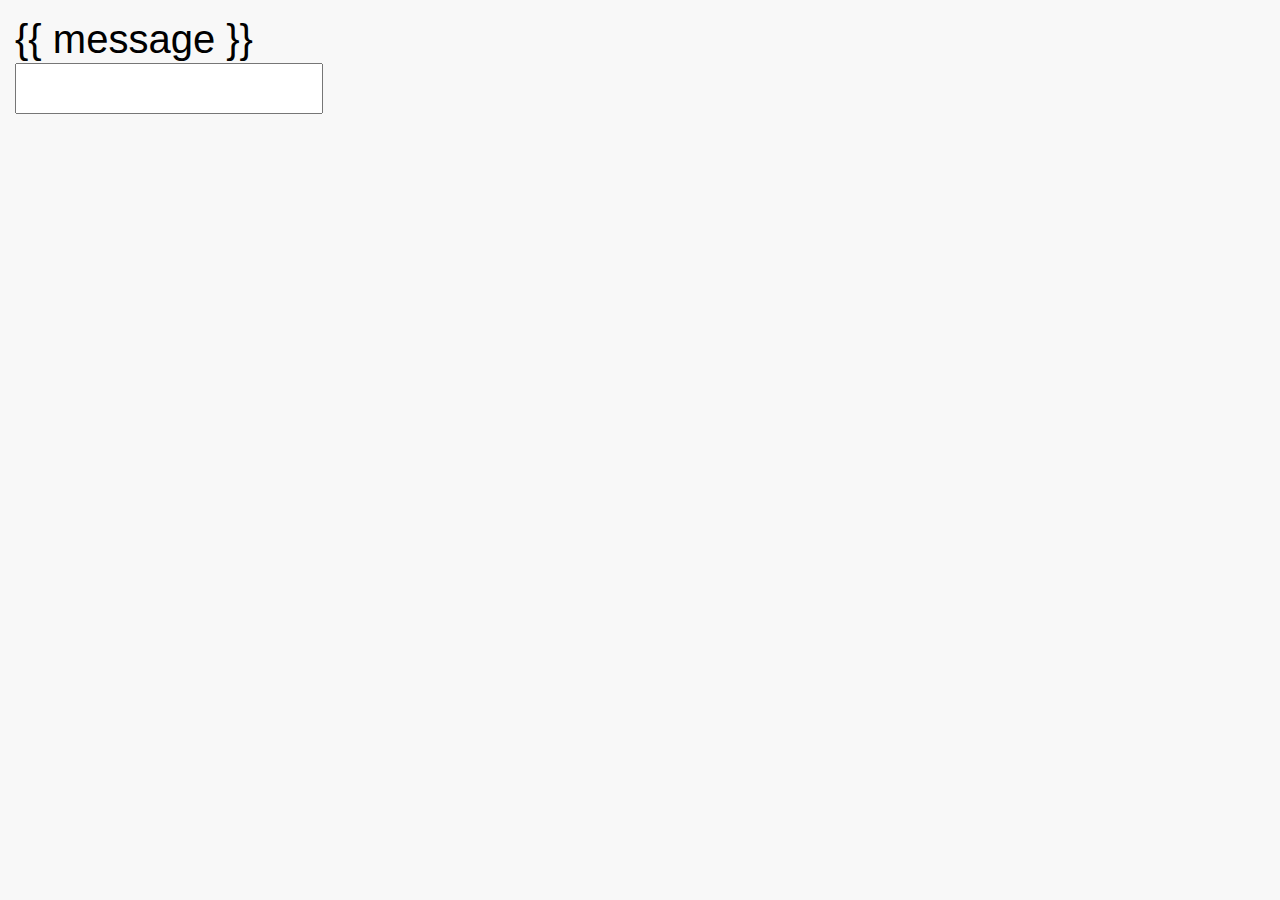
<file: demos/web_ui_basic/webui.html>
<!DOCTYPE html>

<html>
  <head>
    <meta charset="utf-8">
    <title>Sample app</title>
    <link rel="stylesheet" href="webui.css">

    <link rel="components" href="mdv_demo.html">

  </head>
  <body>
    {{ message }}<br/>
    <input bind-value="message">

    <script type="application/dart">
      import 'package:web_ui/web_ui.dart';

      var message="Hello" + "  " + "Dart";
      main() {}
    </script>


    <!--<x-mdv-demo></x-mdv-demo>-->
    <!--<x-mdv-demo></x-mdv-demo>
    <x-mdv-demo></x-mdv-demo>
    <x-mdv-demo></x-mdv-demo>-->




    <script src="packages/browser/dart.js"></script>
  </body>
</html>
</file>
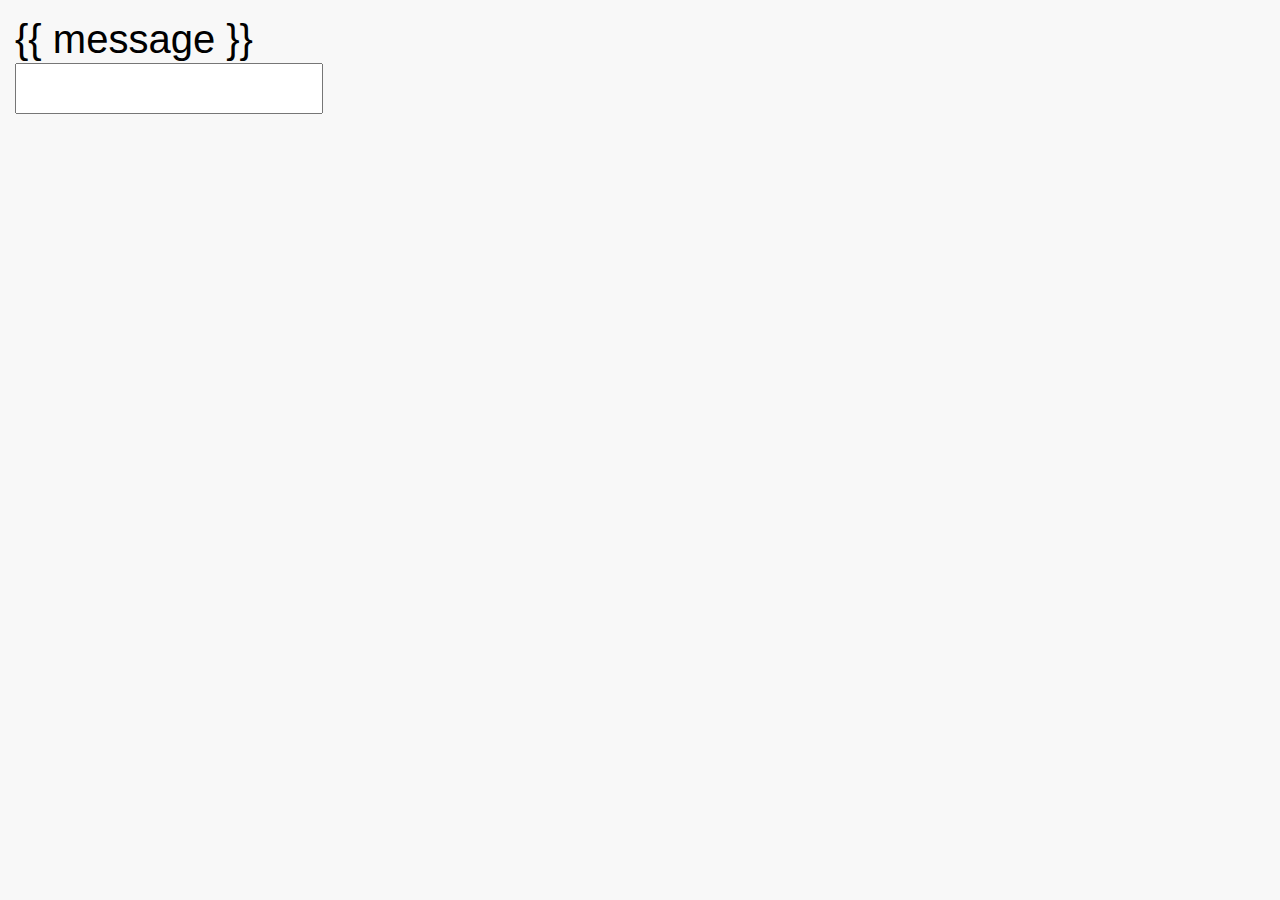
<file: demos/web_ui_component/webui.html>
<!DOCTYPE html>

<html>
  <head>
    <meta charset="utf-8">
    <title>Sample app</title>
    <link rel="stylesheet" href="webui.css">

    <link rel="components" href="mdv_demo.html">

  </head>
  <body>
    {{ message }}<br/>
    <input bind-value="message">

    <x-mdv-demo></x-mdv-demo>

    <script type="application/dart">
      import 'package:web_ui/web_ui.dart';

      var message="Hello" + "  " + "Dart";
      main() {}
    </script>


    <!--<x-mdv-demo></x-mdv-demo>-->
    <!--<x-mdv-demo></x-mdv-demo>
    <x-mdv-demo></x-mdv-demo>
    <x-mdv-demo></x-mdv-demo>-->




    <script src="packages/browser/dart.js"></script>
  </body>
</html>
</file>
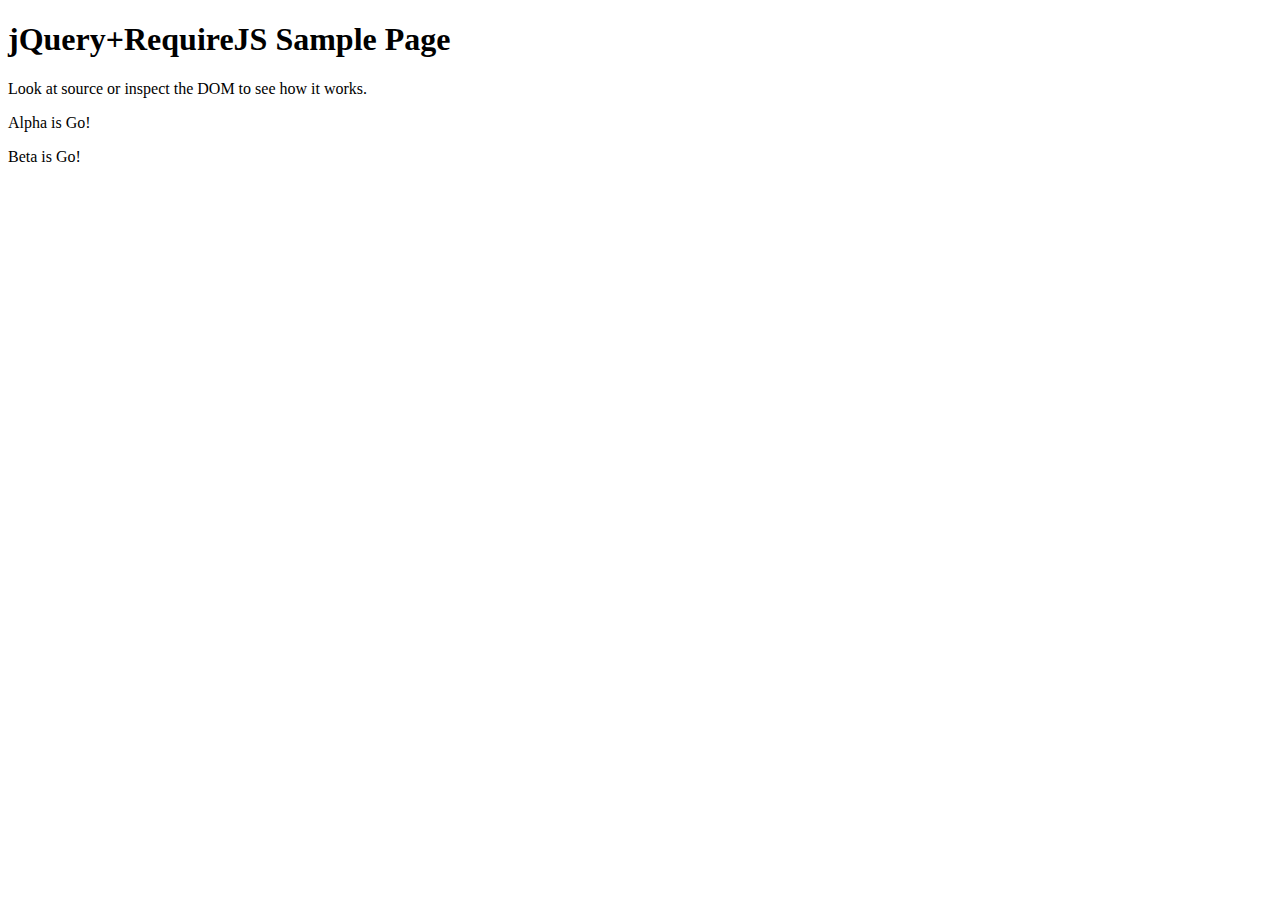
<file: jquery-require-sample/webapp-build/app.html>
<!DOCTYPE html>
<html>
    <head>
        <title>jQuery+RequireJS Sample Page</title>
        <!-- This is a special version of jQuery with RequireJS built-in -->
        <script data-main="scripts/main" src="scripts/require-jquery.js"></script>
    </head>
    <body>
        <h1>jQuery+RequireJS Sample Page</h1>
        <p>Look at source or inspect the DOM to see how it works.</p>
    </body>
</html>
</file>
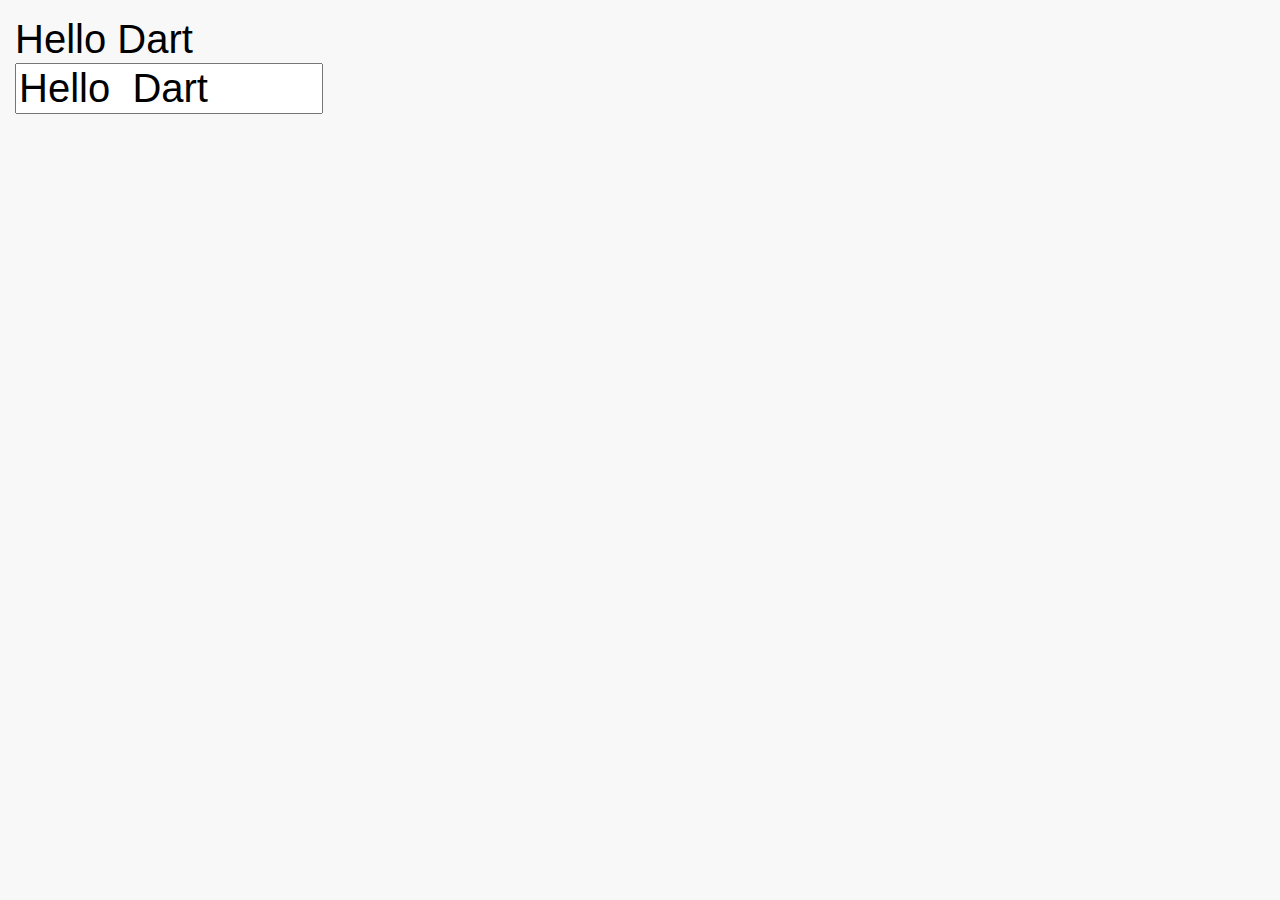
<file: demos/web_ui_basic/out/webui.html>
<!DOCTYPE html>
<!-- This file was auto-generated from web/webui.html. -->
<html><head><style>template { display: none; }</style>
    <meta charset="utf-8">
    <title>Sample app</title>
    <link rel="stylesheet" href="../webui.css">

    

  </head>
  <body><script type="text/javascript" src="packages/browser/dart.js"></script>
<script type="application/dart" src="webui.html_bootstrap.dart"></script></body></html>
</file>
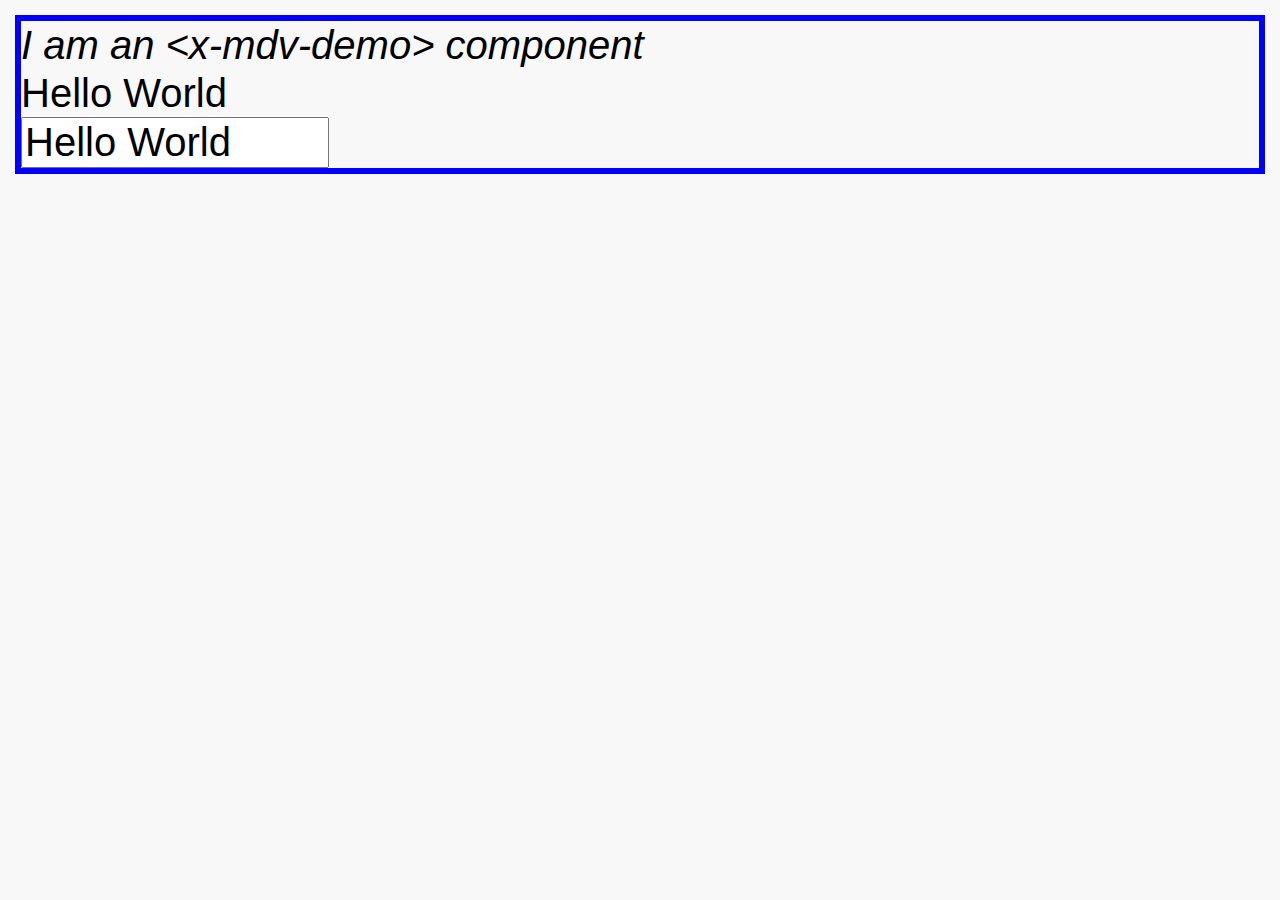
<file: demos/web_ui_component/out/webui.html>
<!DOCTYPE html>
<!-- This file was auto-generated from web/webui.html. -->
<html><head><style>template { display: none; }</style>
    <meta charset="utf-8">
    <title>Sample app</title>
    <link rel="stylesheet" href="../webui.css">

    

  </head>
  <body>
    <!--{{ message }}<br/>-->
    <!--<input bind-value="message">-->

    <div is="x-mdv-demo"></div>

    


    <!--<x-mdv-demo></x-mdv-demo>-->
    <!--<x-mdv-demo></x-mdv-demo>
    <x-mdv-demo></x-mdv-demo>
    <x-mdv-demo></x-mdv-demo>-->




    <script src="../packages/browser/dart.js"></script>
  

<script type="application/dart" src="webui.html_bootstrap.dart"></script></body></html>
</file>
<file: impress-demo-londonajax.css>
/*
    So you like the style of impress.js demo?
    Or maybe you are just curious how it was done?

    You couldn't find a better place to find out!

    Welcome to the stylesheet impress.js demo presentation.

    Please remember that it is not meant to be a part of impress.js and is
    not required by impress.js.
    I expect that anyone creating a presentation for impress.js would create
    their own set of styles.

    But feel free to read through it and learn how to get the most of what
    impress.js provides.

    And let me be your guide.

    Shall we begin?
*/


/*
    We start with a good ol' reset.
    That's the one by Eric Meyer http://meyerweb.com/eric/tools/css/reset/

    You can probably argue if it is needed here, or not, but for sure it
    doesn't do any harm and gives us a fresh start.
*/

html, body, div, span, applet, object, iframe,
h1, h2, h3, h4, h5, h6, p, blockquote, pre,
a, abbr, acronym, address, big, cite, code,
del, dfn, em, img, ins, kbd, q, s, samp,
small, strike, strong, sub, sup, tt, var,
b, u, i, center,
dl, dt, dd, ol, ul, li,
fieldset, form, label, legend,
table, caption, tbody, tfoot, thead, tr, th, td,
article, aside, canvas, details, embed,
figure, figcaption, footer, header, hgroup,
menu, nav, output, ruby, section, summary,
time, mark, audio, video {
    margin: 0;
    padding: 0;
    border: 0;
    font-size: 100%;
    font: inherit;
    vertical-align: baseline;
}

/* HTML5 display-role reset for older browsers */
article, aside, details, figcaption, figure,
footer, header, hgroup, menu, nav, section {
    display: block;
}
body {
    line-height: 1;
}
ol, ul {
    list-style: none;
}
blockquote, q {
    quotes: none;
}
blockquote:before, blockquote:after,
q:before, q:after {
    content: '';
    content: none;
}

table {
    border-collapse: collapse;
    border-spacing: 0;
}

/*
    Now here is when interesting things start to appear.

    We set up <body> styles with default font and nice gradient in the background.
    And yes, there is a lot of repetition there because of -prefixes but we don't
    want to leave anybody behind.
*/
body {
    font-family: 'PT Sans', sans-serif;
    min-height: 740px;


background: #f7fbfc; /* Old browsers */
background: -moz-radial-gradient(center, ellipse cover,  #f7fbfc 0%, #d9edf2 40%, #add9e4 100%); /* FF3.6+ */
background: -webkit-gradient(radial, center center, 0px, center center, 100%, color-stop(0%,#f7fbfc), color-stop(40%,#d9edf2), color-stop(100%,#add9e4)); /* Chrome,Safari4+ */
background: -webkit-radial-gradient(center, ellipse cover,  #f7fbfc 0%,#d9edf2 40%,#add9e4 100%); /* Chrome10+,Safari5.1+ */
background: -o-radial-gradient(center, ellipse cover,  #f7fbfc 0%,#d9edf2 40%,#add9e4 100%); /* Opera 12+ */
background: -ms-radial-gradient(center, ellipse cover,  #f7fbfc 0%,#d9edf2 40%,#add9e4 100%); /* IE10+ */
background: radial-gradient(ellipse at center,  #f7fbfc 0%,#d9edf2 40%,#add9e4 100%); /* W3C */
filter: progid:DXImageTransform.Microsoft.gradient( startColorstr='#f7fbfc', endColorstr='#add9e4',GradientType=1 ); /* IE6-9 fallback on horizontal gradient */

}

/*
    Now let's bring some text styles back ...
*/
b, strong { font-weight: bold }
i, em { font-style: italic }

/*
    ... and give links a nice look.
*/
a {
    color: inherit;
    text-decoration: none;
    padding: 0 0.1em;
    background: rgba(255,255,255,0.5);
    text-shadow: -1px -1px 2px rgba(100,100,100,0.9);
    border-radius: 0.2em;

    -webkit-transition: 0.5s;
    -moz-transition:    0.5s;
    -ms-transition:     0.5s;
    -o-transition:      0.5s;
    transition:         0.5s;
}

a:hover,
a:focus {
    background: rgba(255,255,255,1);
    text-shadow: -1px -1px 2px rgba(100,100,100,0.5);
}

/*
    Because the main point behind the impress.js demo is to demo impress.js
    we display a fallback message for users with browsers that don't support
    all the features required by it.

    All of the content will be still fully accessible for them, but I want
    them to know that they are missing something - that's what the demo is
    about, isn't it?

    And then we hide the message, when support is detected in the browser.
*/

.fallback-message {
    font-family: sans-serif;
    line-height: 1.3;

    width: 780px;
    padding: 10px 10px 0;
    margin: 20px auto;

    border: 1px solid #E4C652;
    border-radius: 10px;
    background: #EEDC94;
}

.fallback-message p {
    margin-bottom: 10px;
}

.impress-supported .fallback-message {
    display: none;
}

/*
    Now let's style the presentation steps.

    We start with basics to make sure it displays correctly in everywhere ...
*/

.step {
    position: relative;
    width: 900px;
    padding: 40px;
    margin: 20px auto;

    -webkit-box-sizing: border-box;
    -moz-box-sizing:    border-box;
    -ms-box-sizing:     border-box;
    -o-box-sizing:      border-box;
    box-sizing:         border-box;

    font-family: 'PT Serif', georgia, serif;
    font-size: 48px;
    line-height: 1.5;
}

/*
    ... and we enhance the styles for impress.js.

    Basically we remove the margin and make inactive steps a little bit transparent.
*/
.impress-enabled .step {
    margin: 0;
    opacity: 0.3;

    -webkit-transition: opacity 1s;
    -moz-transition:    opacity 1s;
    -ms-transition:     opacity 1s;
    -o-transition:      opacity 1s;
    transition:         opacity 1s;
}

.impress-enabled .step.active { opacity: 1 }

/*
    These 'slide' step styles were heavily inspired by HTML5 Slides:
    http://html5slides.googlecode.com/svn/trunk/styles.css

    ;)

    They cover everything what you see on first three steps of the demo.
*/
.slide {
    display: block;

    width: 900px;
    height: 700px;
    padding: 40px 60px;

    color: rgb(102, 102, 102); 
/*    text-shadow: 0 2px 2px rgba(0, 0, 0, .1);*/

    font-family: 'Open Sans', Arial, sans-serif;
    font-size: 30px;
    line-height: 36px;
    letter-spacing: -1px;
}

.slide.border {
    background-color: white;
    border: 1px solid rgba(0, 0, 0, .3);
    border-radius: 10px;
    box-shadow: 0 2px 6px rgba(0, 0, 0, .1);
}

.slide q {
    clear:both;
    display: block;
    font-size: 50px;
    line-height: 72px;

    margin-top: 100px;
}

.slide q strong {
    white-space: nowrap;
}



.slide h1 {
    clear:both;
    display: block;
    font-size: 65px;
    line-height: 72px;
    text-align: center;
    /*padding-top:50px;*/
}

.slide h2 {
    clear:both;
    display: block;
    font-size: 55px;
    font-weight: bolder;
    line-height: 72px;
    text-align: center;

}

.slide h3 {
    clear:both;
    display: block;
    font-size: 40px;
    line-height: 50px;
    text-align: center;
}

.right {
    float:right;
}

.left {
    float:left;
}

.center {
    display:block;
    margin-left: auto;
    margin-right: auto;
    float:center;
    text-align: center;
}

.slide .logo {
    margin-left: auto;
    margin-right: auto;    
}


.slide li {
    clear:both;
    display: block;
    font-size: 45px;
    line-height: 72px;
}

.slide li.smaller {
    clear:both;
    display: block;
    font-size: 40px;
    line-height: 55px;
}

.slide ul {
    padding-left:30px;
}

#entity {
    background-image: url('');
}

.slide.hideinactive {
    opacity:0;
}

.slide.hideinactive.step.active {
    opacity:1;
}

.slide pre {
    font-family: Fixed, monospace;
    color:black;
    font-size: 32px;
    border:none;
}

.slide code {
        font-family: Fixed, monospace;
    color:black;
    font-size: 26px;
}


/*
    And now we start to style each step separately.

    I agree that this may be not the most efficient, object-oriented and
    scalable way of styling, but most of steps have quite a custom look
    and typography tricks here and there, so they had to be styled separately.

    First is the title step with a big <h1> (no room for padding) and some
    3D positioning along Z axis.
*/

#title {
    padding: 0;
}

#title .try {
    font-size: 64px;
    position: absolute;
    top: -0.5em;
    left: 1.5em;

    -webkit-transform: translateZ(20px);
    -moz-transform:    translateZ(20px);
    -ms-transform:     translateZ(20px);
    -o-transform:      translateZ(20px);
    transform:         translateZ(20px);
}

#title h1 {
    font-size: 190px;

    -webkit-transform: translateZ(50px);
    -moz-transform:    translateZ(50px);
    -ms-transform:     translateZ(50px);
    -o-transform:      translateZ(50px);
    transform:         translateZ(50px);
}

#title .footnote {
    font-size: 32px;
}

/*
    Second step is nothing special, just a text with a link, so it doesn't need
    any special styling.

    Let's move to 'big thoughts' with centered text and custom font sizes.
*/
#big {
    width: 600px;
    text-align: center;
    font-size: 60px;
    line-height: 1;
}

#big b {
    display: block;
    font-size: 250px;
    line-height: 250px;
}

#big .thoughts {
    font-size: 90px;
    line-height: 150px;
}

/*
    'Tiny ideas' just need some tiny styling.
*/
#tiny {
    width: 500px;
    text-align: center;
}

/*
    This step has some animated text ...
*/
#ing { width: 500px }

/*
    ... so we define display to `inline-block` to enable transforms and
    transition duration to 0.5s ...
*/
#ing b {
    display: inline-block;
    -webkit-transition: 0.5s;
    -moz-transition:    0.5s;
    -ms-transition:     0.5s;
    -o-transition:      0.5s;
    transition:         0.5s;
}

/*
    ... and we want 'positioning` word to move up a bit when the step gets
    `present` class ...
*/
#ing.present .positioning {
    -webkit-transform: translateY(-10px);
    -moz-transform:    translateY(-10px);
    -ms-transform:     translateY(-10px);
    -o-transform:      translateY(-10px);
    transform:         translateY(-10px);
}

/*
    ... 'rotating' to rotate a quarter of a second later ...
*/
#ing.present .rotating {
    -webkit-transform: rotate(-10deg);
    -moz-transform:    rotate(-10deg);
    -ms-transform:     rotate(-10deg);
    -o-transform:      rotate(-10deg);
    transform:         rotate(-10deg);

    -webkit-transition-delay: 0.25s;
    -moz-transition-delay:    0.25s;
    -ms-transition-delay:     0.25s;
    -o-transition-delay:      0.25s;
    transition-delay:         0.25s;
}

/*
    ... and 'scaling' to scale down after another quarter of a second.
*/
#ing.present .scaling {
    -webkit-transform: scale(0.7);
    -moz-transform:    scale(0.7);
    -ms-transform:     scale(0.7);
    -o-transform:      scale(0.7);
    transform:         scale(0.7);

    -webkit-transition-delay: 0.5s;
    -moz-transition-delay:    0.5s;
    -ms-transition-delay:     0.5s;
    -o-transition-delay:      0.5s;
    transition-delay:         0.5s;
}

/*
    The 'imagination' step is again some boring font-sizing.
*/

#imagination {
    width: 600px;
}

#imagination .imagination {
    font-size: 78px;
}

/*
    There is nothing really special about 'use the source, Luke' step, too,
    except maybe of the Yoda background.

    As you can see below I've 'hard-coded' it in data URL.
    That's not the best way to serve images, but because that's just this one
    I decided it will be OK to have it this way.

    Just make sure you don't blindly copy this approach.
*/
#source {
    width: 700px;
    padding-bottom: 300px;

    /* Yoda Icon :: Pixel Art from Star Wars http://www.pixeljoint.com/pixelart/1423.htm */
    background-image: url([data-uri]);
    background-position: bottom right;
    background-repeat: no-repeat;
}

#source q {
    font-size: 60px;
}

/*
    And the "it's in 3D" step again brings some 3D typography - just for fun.

    Because we want to position <span> elements in 3D we set transform-style to
    `preserve-3d` on the paragraph.
    It is not needed by webkit browsers, but it is in Firefox. It's hard to say
    which behaviour is correct as 3D transforms spec is not very clear about it.
*/
#its-in-3d p {
    -webkit-transform-style: preserve-3d;
    -moz-transform-style:    preserve-3d; /* Y U need this Firefox?! */
    -ms-transform-style:     preserve-3d;
    -o-transform-style:      preserve-3d;
    transform-style:         preserve-3d;
}

/*
    Below we position each word separately along Z axis and we want it to transition
    to default position in 0.5s when the step gets `present` class.

    Quite a simple idea, but lot's of styles and prefixes.
*/
#its-in-3d span,
#its-in-3d b {
    display: inline-block;
    -webkit-transform: translateZ(40px);
    -moz-transform:    translateZ(40px);
    -ms-transform:     translateZ(40px);
    -o-transform:      translateZ(40px);
     transform:        translateZ(40px);

    -webkit-transition: 0.5s;
    -moz-transition:    0.5s;
    -ms-transition:     0.5s;
    -o-transition:      0.5s;
    transition:         0.5s;
}

#its-in-3d .have {
    -webkit-transform: translateZ(-40px);
    -moz-transform:    translateZ(-40px);
    -ms-transform:     translateZ(-40px);
    -o-transform:      translateZ(-40px);
    transform:         translateZ(-40px);
}

#its-in-3d .you {
    -webkit-transform: translateZ(20px);
    -moz-transform:    translateZ(20px);
    -ms-transform:     translateZ(20px);
    -o-transform:      translateZ(20px);
    transform:         translateZ(20px);
}

#its-in-3d .noticed {
    -webkit-transform: translateZ(-40px);
    -moz-transform:    translateZ(-40px);
    -ms-transform:     translateZ(-40px);
    -o-transform:      translateZ(-40px);
    transform:         translateZ(-40px);
}

#its-in-3d .its {
    -webkit-transform: translateZ(60px);
    -moz-transform:    translateZ(60px);
    -ms-transform:     translateZ(60px);
    -o-transform:      translateZ(60px);
    transform:         translateZ(60px);
}

#its-in-3d .in {
    -webkit-transform: translateZ(-10px);
    -moz-transform:    translateZ(-10px);
    -ms-transform:     translateZ(-10px);
    -o-transform:      translateZ(-10px);
    transform:         translateZ(-10px);
}

#its-in-3d .footnote {
    font-size: 32px;

    -webkit-transform: translateZ(-10px);
    -moz-transform:    translateZ(-10px);
    -ms-transform:     translateZ(-10px);
    -o-transform:      translateZ(-10px);
    transform:         translateZ(-10px);
}

#its-in-3d.present span,
#its-in-3d.present b {
    -webkit-transform: translateZ(0px);
    -moz-transform:    translateZ(0px);
    -ms-transform:     translateZ(0px);
    -o-transform:      translateZ(0px);
    transform:         translateZ(0px);
}

/*
    The last step is an overview.
    There is no content in it, so we make sure it's not visible because we want
    to be able to click on other steps.

*/
#overview { display: none }

/*
    We also make other steps visible and give them a pointer cursor using the
    `impress-on-` class.
*/
.impress-on-overview .step {
    opacity: 1;
    cursor: pointer;
}


/*
    Now, when we have all the steps styled let's give users a hint how to navigate
    around the presentation.

    The best way to do this would be to use JavaScript, show a delayed hint for a
    first time users, then hide it and store a status in cookie or localStorage...

    But I wanted to have some CSS fun and avoid additional scripting...

    Let me explain it first, so maybe the transition magic will be more readable
    when you read the code.

    First of all I wanted the hint to appear only when user is idle for a while.
    You can't detect the 'idle' state in CSS, but I delayed a appearing of the
    hint by 5s using transition-delay.

    You also can't detect in CSS if the user is a first-time visitor, so I had to
    make an assumption that I'll only show the hint on the first step. And when
    the step is changed hide the hint, because I can assume that user already
    knows how to navigate.

    To summarize it - hint is shown when the user is on the first step for longer
    than 5 seconds.

    The other problem I had was caused by the fact that I wanted the hint to fade
    in and out. It can be easily achieved by transitioning the opacity property.
    But that also meant that the hint was always on the screen, even if totally
    transparent. It covered part of the screen and you couldn't correctly clicked
    through it.
    Unfortunately you cannot transition between display `block` and `none` in pure
    CSS, so I needed a way to not only fade out the hint but also move it out of
    the screen.

    I solved this problem by positioning the hint below the bottom of the screen
    with CSS transform and moving it up to show it. But I also didn't want this move
    to be visible. I wanted the hint only to fade in and out visually, so I delayed
    the fade in transition, so it starts when the hint is already in its correct
    position on the screen.

    I know, it sounds complicated ... maybe it would be easier with the code?
*/

.hint {
    /*
        We hide the hint until presentation is started and from browsers not supporting
        impress.js, as they will have a linear scrollable view ...
    */
    display: none;

    /*
        ... and give it some fixed position and nice styles.
    */
    position: fixed;
    left: 0;
    right: 0;
    bottom: 200px;

    background: rgba(0,0,0,0.5);
    color: #EEE;
    text-align: center;

    font-size: 50px;
    padding: 20px;

    z-index: 100;

    /*
        By default we don't want the hint to be visible, so we make it transparent ...
    */
    opacity: 0;

    /*
        ... and position it below the bottom of the screen (relative to it's fixed position)
    */
    -webkit-transform: translateY(400px);
    -moz-transform:    translateY(400px);
    -ms-transform:     translateY(400px);
    -o-transform:      translateY(400px);
    transform:         translateY(400px);

    /*
        Now let's imagine that the hint is visible and we want to fade it out and move out
        of the screen.

        So we define the transition on the opacity property with 1s duration and another
        transition on transform property delayed by 1s so it will happen after the fade out
        on opacity finished.

        This way user will not see the hint moving down.
    */
    -webkit-transition: opacity 1s, -webkit-transform 0.5s 1s;
    -moz-transition:    opacity 1s,    -moz-transform 0.5s 1s;
    -ms-transition:     opacity 1s,     -ms-transform 0.5s 1s;
    -o-transition:      opacity 1s,      -o-transform 0.5s 1s;
    transition:         opacity 1s,         transform 0.5s 1s;
}

/*
    Now we 'enable' the hint when presentation is initialized ...
*/
.impress-enabled .hint { display: block }

/*
    ... and we will show it when the first step (with id 'bored') is active.
*/
.impress-on-bored .hint {
    /*
        We remove the transparency and position the hint in its default fixed
        position.
    */
    opacity: 1;

    -webkit-transform: translateY(0px);
    -moz-transform:    translateY(0px);
    -ms-transform:     translateY(0px);
    -o-transform:      translateY(0px);
    transform:         translateY(0px);

    /*
        Now for fade in transition we have the oposite situation from the one
        above.

        First after 4.5s delay we animate the transform property to move the hint
        into its correct position and after that we fade it in with opacity
        transition.
    */
    -webkit-transition: opacity 1s 5s, -webkit-transform 0.5s 4.5s;
    -moz-transition:    opacity 1s 5s,    -moz-transform 0.5s 4.5s;
    -ms-transition:     opacity 1s 5s,     -ms-transform 0.5s 4.5s;
    -o-transition:      opacity 1s 5s,      -o-transform 0.5s 4.5s;
    transition:         opacity 1s 5s,         transform 0.5s 4.5s;
}

/*
    And as the last thing there is a workaround for quite strange bug.
    It happens a lot in Chrome. I don't remember if I've seen it in Firefox.

    Sometimes the element positioned in 3D (especially when it's moved back
    along Z axis) is not clickable, because it falls 'behind' the <body>
    element.

    To prevent this, I decided to make <body> non clickable by setting
    pointer-events property to `none` value.
    Value if this property is inherited, so to make everything else clickable
    I bring it back on the #impress element.

    If you want to know more about `pointer-events` here are some docs:
    https://developer.mozilla.org/en/CSS/pointer-events

    There is one very important thing to notice about this workaround - it makes
    everything 'unclickable' except what's in #impress element.

    So use it wisely ... or don't use at all.
*/
.impress-enabled          { pointer-events: none }
.impress-enabled #impress { pointer-events: auto }

/*
    There is one funny thing I just realized.

    Thanks to this workaround above everything except #impress element is invisible
    for click events. That means that the hint element is also not clickable.
    So basically all of this transforms and delayed transitions trickery was probably
    not needed at all...

    But it was fun to learn about it, wasn't it?
*/

/*
    That's all I have for you in this file.
    Thanks for reading. I hope you enjoyed it at least as much as I enjoyed writing it
    for you.
*/
</file>
<file: prettify/prettify.css>
.pln{color:#000}@media screen{.str{color:#080}.kwd{color:#008}.com{color:#800}.typ{color:#606}.lit{color:#066}.pun,.opn,.clo{color:#660}.tag{color:#008}.atn{color:#606}.atv{color:#080}.dec,.var{color:#606}.fun{color:red}}@media print,projection{.str{color:#060}.kwd{color:#006;font-weight:bold}.com{color:#600;font-style:italic}.typ{color:#404;font-weight:bold}.lit{color:#044}.pun,.opn,.clo{color:#440}.tag{color:#006;font-weight:bold}.atn{color:#404}.atv{color:#060}}pre.prettyprint{padding:2px;border:1px solid #888}ol.linenums{margin-top:0;margin-bottom:0}li.L0,li.L1,li.L2,li.L3,li.L5,li.L6,li.L7,li.L8{list-style-type:none}li.L1,li.L3,li.L5,li.L7,li.L9{background:#eee}
</file>
<file: demos/web_ui_basic/webui.css>
body {
  background-color: #F8F8F8;
  font-family: 'Open Sans', sans-serif;
  font-size: 40px;
  font-weight: normal;
  line-height: 1.2em;
  margin: 15px;
}


h1, p {
  color: #333;
}

#sample_container_id {
  width: 100%;
  height: 400px;
  position: relative;
  border: 1px solid #ccc;
  background-color: #fff;
}


input, button {
  font-size: 40px;
  width:300px;
}
</file>
<file: demos/web_ui_component/webui.css>
body {
  background-color: #F8F8F8;
  font-family: 'Open Sans', sans-serif;
  font-size: 40px;
  font-weight: normal;
  line-height: 1.2em;
  margin: 15px;
}


h1, p {
  color: #333;
}

#sample_container_id {
  width: 100%;
  height: 400px;
  position: relative;
  border: 1px solid #ccc;
  background-color: #fff;
}


input, button {
  font-size: 40px;
  width:300px;
}
</file>
